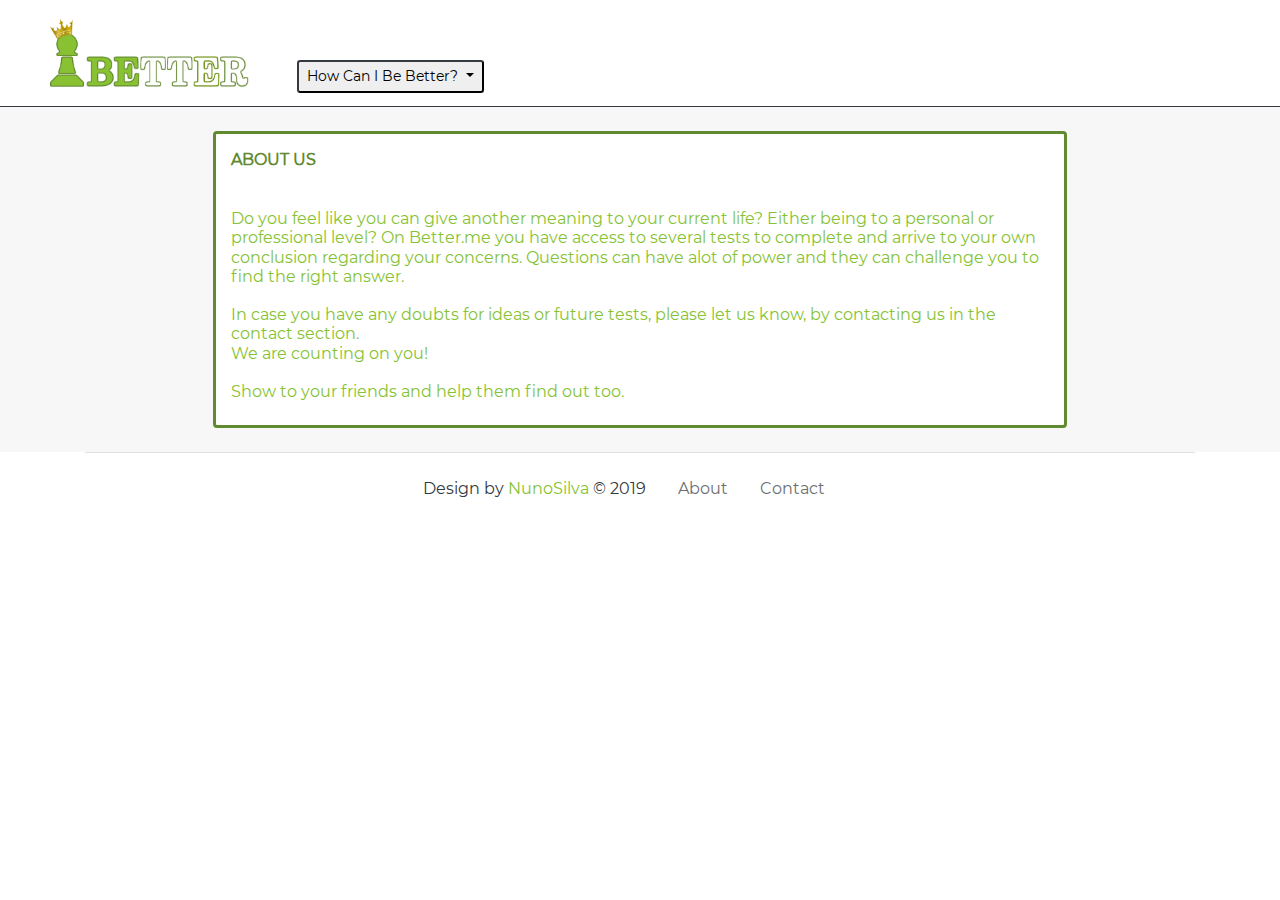
<file: About.html>
<html>
  <head>
    <link
      rel="stylesheet"
      href="https://stackpath.bootstrapcdn.com/bootstrap/4.3.1/css/bootstrap.min.css"
      integrity="sha384-ggOyR0iXCbMQv3Xipma34MD+dH/1fQ784/j6cY/iJTQUOhcWr7x9JvoRxT2MZw1T"
      crossorigin="anonymous"
    />
    <link rel="stylesheet" type="text/css" href="Resources/css/styleabout.css" />
    <link
      rel="stylesheet"
      href="https://cdnjs.cloudflare.com/ajax/libs/font-awesome/5.9.0/css/all.min.css"
    />
    <link
      rel="shortcut icon"
      type="image/jpg"
      href="./Resources/images/favicon.png"
    />
    <meta name="viewport" content="width=device-width, initial-scale=1.0" />
    <title>Be Better</title>
  </head>

  <body
    class="d-flex flex-column"
    data-spy="scroll"
    data-target=".navbar"
    data-offset="50"
  >
    <nav
      class="navbar sticky-top navbar-expand-lg navbar-light bg-color1 border-bottom border-dark w-100 large"
    >
    <div class="d-flex flex-row justify-content-center align-items-center" >
      <a class="navbar-brand ml-3 " href="https://priceless-bell-82d214.netlify.app/">
        <img
          class="navbar-brand ml-3 logo img-fluid"
          src="./Resources/images/Logo - Better.png"
        />
</a>

<div class="ml-3 dropdown align-baseline " style="margin-top: 10%;" >
  <button class="btn-sm  border-dark dropdown-toggle text-dropdown" type="button" id="dropdownMenu2" data-toggle="dropdown" aria-haspopup="true" aria-expanded="false">
    How Can I Be Better?
  </button>
  <div class="dropdown-menu text-dropdown" aria-labelledby="dropdownMenu2">
    <button class="dropdown-item" onclick="location.href='https://priceless-bell-82d214.netlify.app/successful';" type="button">Find Purpose</button>
    <button class="dropdown-item" onclick="location.href='https://priceless-bell-82d214.netlify.app/solve';" type="button">Solve a Problem</button>
    <button class="dropdown-item" onclick="location.href='https://priceless-bell-82d214.netlify.app/work';" type="button">Enjoy Your Work</button>
  </div>
</div>
</div>
    </nav>

    <section id="About"></section>
    <section class="d-flex justify-content-center py-4 bg-color4">
      <div class=" col-xs-12 col-sm-10 col-md-8 card bg-color2">
        <h5 class="  mt-3 text-color3">
          <b >ABOUT US</b>
        </h5>

        <div class=" my-3 ">
          <h5 class=" text-color2  mt-3  ">
            Do you feel like you can give another meaning to your current life? Either being to a personal or professional level? On Better.me you have access to several tests to complete and arrive to your own conclusion regarding your concerns. Questions can have alot of power and they can challenge you to find the right answer.  <br />
            <br />In case you have any doubts for ideas or future tests, please let us know, by contacting us in the contact section.<br /> We are counting on you!<br /><br /> Show to your friends and help them find out too.
            <br />
          </h5>
        </div>
      </div>
    </section>


    <footer class="container">
        <div class="text-center  text-dark border-top border-grey pt-2">
            <div class="  d-flex flex-row justify-content-center align-items-center " >
                <div class=" text-dark float-left ">
                  Design by
                  <a href="mailto: nacf.silva@gmail.com" class="NunoSilva">NunoSilva</a>
                  &copy; 2019
                </div>
                <nav  class="navbar navbar-expand-lg  text-dark  float-left ">
                <li class="nav-link" ><a class="text-grey" href="https://priceless-bell-82d214.netlify.app/About">About</a></li>
                <li class="nav-link" ><a class="text-grey" href="https://priceless-bell-82d214.netlify.app/Contact">Contact</a></li>
              </nav> 
            </div>
        </div>
      </footer>



    <script
      src="https://code.jquery.com/jquery-3.3.1.slim.min.js"
      integrity="sha384-q8i/X+965DzO0rT7abK41JStQIAqVgRVzpbzo5smXKp4YfRvH+8abtTE1Pi6jizo"
      crossorigin="anonymous"
    ></script>
    <script
      src="https://cdnjs.cloudflare.com/ajax/libs/popper.js/1.14.7/umd/popper.min.js"
      integrity="sha384-UO2eT0CpHqdSJQ6hJty5KVphtPhzWj9WO1clHTMGa3JDZwrnQq4sF86dIHNDz0W1"
      crossorigin="anonymous"
    ></script>
    <script
      src="https://stackpath.bootstrapcdn.com/bootstrap/4.3.1/js/bootstrap.min.js"
      integrity="sha384-JjSmVgyd0p3pXB1rRibZUAYoIIy6OrQ6VrjIEaFf/nJGzIxFDsf4x0xIM+B07jRM"
      crossorigin="anonymous"
    ></script>
  </body>
</html>
</file>
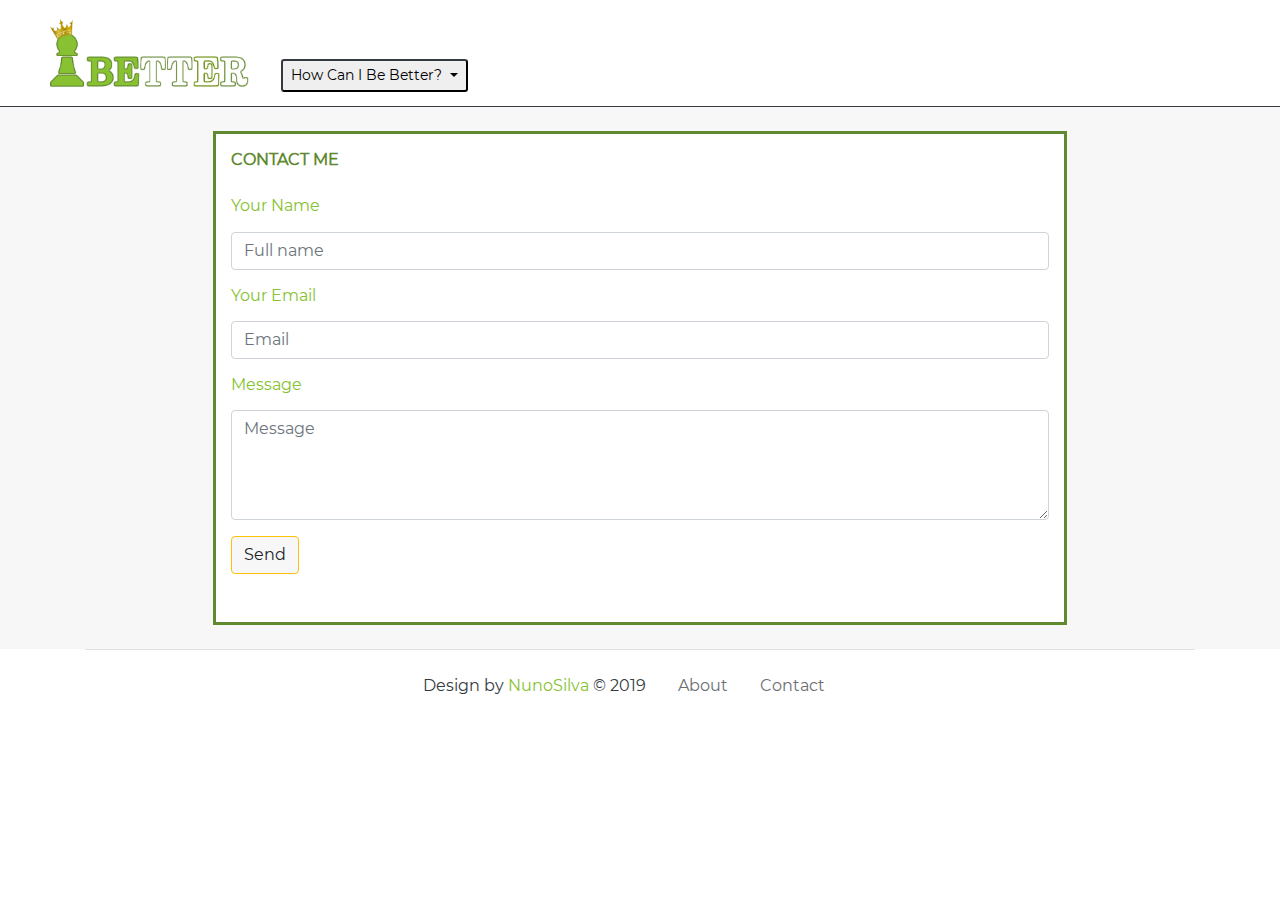
<file: Contact.html>
<html>
  <head>
    <link
      rel="stylesheet"
      href="https://stackpath.bootstrapcdn.com/bootstrap/4.3.1/css/bootstrap.min.css"
      integrity="sha384-ggOyR0iXCbMQv3Xipma34MD+dH/1fQ784/j6cY/iJTQUOhcWr7x9JvoRxT2MZw1T"
      crossorigin="anonymous"
    />
    <link rel="stylesheet" type="text/css" href="Resources/css/stylecontact.css" />
    <link
      rel="stylesheet"
      href="https://cdnjs.cloudflare.com/ajax/libs/font-awesome/5.9.0/css/all.min.css"
    />
    <link
      rel="shortcut icon"
      type="image/jpg"
      href="./Resources/images/favicon.png"
    />
    <meta name="viewport" content="width=device-width, initial-scale=1.0" />
    
    <title>Be Better</title>
  </head>

  <body
    class="d-flex flex-column"
    data-spy="scroll"
    data-target=".navbar"
    data-offset="50"
  >
    <nav
      class="navbar sticky-top navbar-expand-lg navbar-light bg-color1 border-bottom border-dark w-100 large"
    >
    <div class="d-flex flex-row justify-content-center align-items-center " >
      <a class="navbar-brand ml-3 " href="https://priceless-bell-82d214.netlify.app">
        <img
          class="navbar-brand ml-3 logo img-fluid"
          src="./Resources/images/Logo - Better.png"
        />
</a>

<div class="dropdown align-baseline" style="margin-top: 10%;" >
  <button class="btn-sm  border-dark dropdown-toggle text-dropdown" type="button" id="dropdownMenu2" data-toggle="dropdown" aria-haspopup="true" aria-expanded="false">
      How Can I Be Better?
  </button>
  <div class="dropdown-menu text-dropdown" aria-labelledby="dropdownMenu2">
    <button class="dropdown-item" onclick="location.href='https://priceless-bell-82d214.netlify.app/successful';" type="button">Find Purpose</button>
    <button class="dropdown-item" onclick="location.href='https://priceless-bell-82d214.netlify.app/solve';" type="button">Solve a Problem</button>
    <button class="dropdown-item" onclick="location.href='https://priceless-bell-82d214.netlify.app/work';" type="button">Enjoy Your Work</button>
  </div>
</div>
</div>
    </nav>


    <section id="Contact"></section>
    <section class="d-flex justify-content-center py-4  bg-color4">
      <div
        class=" col-xs-12 col-sm-10 col-md-8 col-sm-push-2 col-md-push-3  text-color2 bg-color3"
      >
        <form
          action="//formspree.io/nacf.silva@gmail.com"
          role="form"
          method="POST"
          autocomplete="on"
        >
          <h5 class="mt-3 mb-2 text-color3 "><b>CONTACT ME</b> <br /><br /></h5>
          <div class="form-group">
            <label for="name"><h5>Your Name</h5></label>
            <input
              type="text"
              name="name"
              class="form-control form-input"
              placeholder="Full name"
              requicolor4
            />
          </div>

          <div class="form-group">
            <label for="_replyto"><h5>Your Email</h5></label>
            <input
              type="email"
              name="_replyto"
              class="form-control form-input"
              placeholder="Email"
              requicolor4
            />
          </div>

          <div class="form-group">
            <label for="message"><h5>Message</h5></label>
            <textarea
              id="message"
              name="message"
              class="form-control"
              rows="4"
              width="100%"
              placeholder="Message"
              requicolor4
            ></textarea>
          </div>

          <div class="mb-5">
            <input
              type="submit"
              class="btn btn-warning bg-color4"
              value="Send"
            />
            <input type="hidden" name="_subject" value="New submission!" />
          </div>
        </form>
      </div>
    </section>

    <footer class=" container ">
        <div class="text-center  text-dark border-top border-grey  pt-2">
            <div class="  d-flex flex-row justify-content-center align-items-center " >
                <div class=" text-dark float-left ">Design by
                  <a href="mailto: nacf.silva@gmail.com" class="NunoSilva">NunoSilva</a>
                  &copy; 2019
                </div>
                <nav  class="navbar navbar-expand-lg  text-dark  float-left ">
                <li class="nav-link" ><a class="text-grey" href="https://priceless-bell-82d214.netlify.app/About">About</a></li>
                <li class="nav-link" ><a class="text-grey" href="https://priceless-bell-82d214.netlify.app/Contact">Contact</a></li>
              </nav> 
            </div>
        </div>
      </footer>

    <script
      src="https://code.jquery.com/jquery-3.3.1.slim.min.js"
      integrity="sha384-q8i/X+965DzO0rT7abK41JStQIAqVgRVzpbzo5smXKp4YfRvH+8abtTE1Pi6jizo"
      crossorigin="anonymous"
    ></script>
    <script
      src="https://cdnjs.cloudflare.com/ajax/libs/popper.js/1.14.7/umd/popper.min.js"
      integrity="sha384-UO2eT0CpHqdSJQ6hJty5KVphtPhzWj9WO1clHTMGa3JDZwrnQq4sF86dIHNDz0W1"
      crossorigin="anonymous"
    ></script>
    <script
      src="https://stackpath.bootstrapcdn.com/bootstrap/4.3.1/js/bootstrap.min.js"
      integrity="sha384-JjSmVgyd0p3pXB1rRibZUAYoIIy6OrQ6VrjIEaFf/nJGzIxFDsf4x0xIM+B07jRM"
      crossorigin="anonymous"
    ></script>
  </body>
</html>
</file>
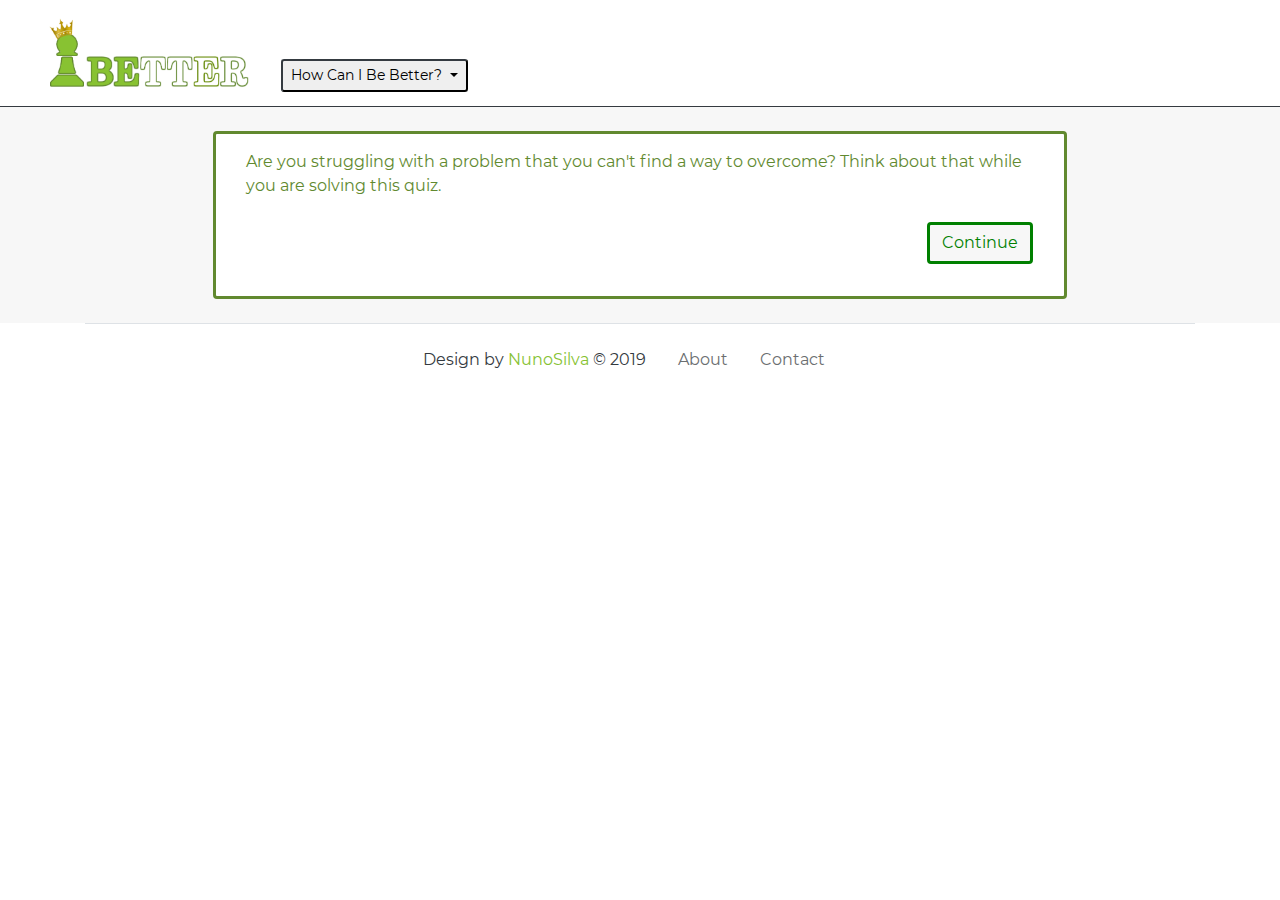
<file: solve.html>
<html>
  <head>
    <link
      rel="stylesheet"
      href="https://stackpath.bootstrapcdn.com/bootstrap/4.3.1/css/bootstrap.min.css"
      integrity="sha384-ggOyR0iXCbMQv3Xipma34MD+dH/1fQ784/j6cY/iJTQUOhcWr7x9JvoRxT2MZw1T"
      crossorigin="anonymous"
    />
    <link rel="stylesheet" href="https://cdnjs.cloudflare.com/ajax/libs/font-awesome/4.7.0/css/font-awesome.min.css">
    <link rel="stylesheet" type="text/css" href="Resources/css/stylesolve.css" />
    <link
      rel="stylesheet"
      href="https://cdnjs.cloudflare.com/ajax/libs/font-awesome/5.9.0/css/all.min.css"
    />
    <link
      rel="shortcut icon"
      type="image/jpg"
      href="./Resources/images/favicon.png"
    />
    <meta name="viewport" content="width=device-width, initial-scale=1.0" />
    <title>Be Better</title>
  </head>

  <body
    class="d-flex flex-column"
    data-spy="scroll"
    data-target=".navbar"
    data-offset="50"
  >
    <nav
      class="navbar sticky-top navbar-expand-lg navbar-light bg-color1 border-bottom border-dark w-100 large"
    >
    <div class="d-flex flex-row justify-content-center align-items-center" >
      <a class="navbar-brand ml-3 " href="https://priceless-bell-82d214.netlify.app">
        <img
          class="navbar-brand ml-3 logo img-fluid"
          src="./Resources/images/Logo - Better.png"
        />
</a>

<div class="dropdown align-baseline" style="margin-top: 10%;" >
  <button class="btn-sm  border-dark dropdown-toggle text-dropdown" type="button" id="dropdownMenu2" data-toggle="dropdown" aria-haspopup="true" aria-expanded="false">
      How Can I Be Better?
  </button>
  <div class="dropdown-menu text-dropdown" aria-labelledby="dropdownMenu2">
    <button class="dropdown-item" onclick="location.href='https://priceless-bell-82d214.netlify.app/successful';" type="button">Find Purpose</button>
    <button class="dropdown-item" onclick="location.href='https://priceless-bell-82d214.netlify.app/solve';" type="button">Solve a Problem</button>
    <button class="dropdown-item" onclick="location.href='https://priceless-bell-82d214.netlify.app/work';" type="button">Enjoy Your Work</button>
  </div>
</div>
</div>
    </nav>


    <section id="Solve"></section>
    <section class="d-flex justify-content-center py-4 bg-color4">
      <div class=" col-xs-12 col-sm-10 col-md-8 card bg-color3">
          <div id="instrution">
              <div  class="mt-3">
                <label class="col-12 " for="name">Are you struggling with a problem that you can't find a way to overcome? Think about that while you are solving this quiz.
                  </label>
              </div>
              <div class="m-3" >
                  <button class="btn btn-success bg-green float-right " id="Continue">Continue</i></button>
                </div>
              </div>

        <div id="hide" class="hidden m-3">
        <div id="question" >
          <h5 class="col-12 " for="name"> 
              Do you feel responsible for what happened?
          </h5>
        </div>
       
        <div class="form-check">
            <input class="form-check-input" type="radio" name="exampleRadios" id="exampleRadios1" value="option1" checked>
            <label class="form-check-label" for="exampleRadios1">
                Yes
            </label>
          </div>
          <div class="form-check">
            <input class="form-check-input" type="radio" name="exampleRadios" id="exampleRadios2" value="option2">
            <label class="form-check-label" for="exampleRadios2">
                No
            </label>
          </div>
            <h5 class="float-right bg-color2 p-2 m-3">1 / 29</h5>
      </div>

      <div id="hide1" class="hidden m-3">
        <div id="why1">
          <h5 class="col-12 " for="name">
            Have you play any part in creating this problem?
          </h5>
        </div>
        <div id="ah1">
            <div class="form-check">
                <input class="form-check-input" type="radio" name="exampleRadios1" id="exampleRadios3" value="option1" checked>
                <label class="form-check-label" for="exampleRadios3">
                    Yes
                </label>
              </div>
              <div class="form-check">
                <input class="form-check-input" type="radio" name="exampleRadios1" id="exampleRadios4" value="option2">
                <label class="form-check-label" for="exampleRadios4">
                    No
                </label>
              </div>
        </div>
        <h5 class="float-right bg-color2 p-2 m-3">2 / 29</h5>
      </div>
      <div id="hide2" class="hidden m-3">
        <div id="why2">
            <h5 class="col-12 " for="name">
                Do you think you are having any behavior that it's turning things worse?
                </h5>
        </div>
        <div id="ah2">
            <div class="form-check">
                <input class="form-check-input" type="radio" name="exampleRadios2" id="exampleRadios5" value="option1" checked>
                <label class="form-check-label" for="exampleRadios5">
                    Yes
                </label>
              </div>
              <div class="form-check">
                <input class="form-check-input" type="radio" name="exampleRadios2" id="exampleRadios6" value="option2">
                <label class="form-check-label" for="exampleRadios6">
                    No
                </label>
              </div>
        </div>
        <h5 class="float-right bg-color2 p-2 m-3">3 / 29</h5>
      </div>
        <div id="hide3" class="hidden m-3">
        <div id="why3">
            <h5 class="col-12 " for="name">
                Does a part of you want to hold onto the problem, maybe because it feels familiar or because there’s some pay off in keeping things as they are? 
                </h5>
        </div>
        <div id="ah3">
            <div class="form-check">
                <input class="form-check-input" type="radio" name="exampleRadios3" id="exampleRadios7" value="option1" checked>
                <label class="form-check-label" for="exampleRadios7">
                    Yes
                </label>
              </div>
              <div class="form-check">
                <input class="form-check-input" type="radio" name="exampleRadios3" id="exampleRadios8" value="option2">
                <label class="form-check-label" for="exampleRadios8">
                    No
                </label>
              </div>
        </div>
        <h5 class="float-right bg-color2 p-2 m-3">4 / 29</h5>
      </div>
        <div id="hide4" class="hidden m-3">
        <div id="why4">
            <h5 class="col-12 " for="name">
                Are you waiting for someone else to step in and fix things for you?
                </h5>
        </div>
        <div id="ah4">
            <div class="form-check">
                <input class="form-check-input" type="radio" name="exampleRadios4" id="exampleRadios9" value="option1" checked>
                <label class="form-check-label" for="exampleRadios9">
                    Yes
                </label>
              </div>
              <div class="form-check">
                <input class="form-check-input" type="radio" name="exampleRadios4" id="exampleRadios10" value="option2">
                <label class="form-check-label" for="exampleRadios10">
                    No
                </label>
              </div>
        </div>
        <h5 class="float-right bg-color2 p-2 m-3">5 / 29</h5>
      </div>
        <div id="hide5" class="hidden m-3">
        <div id="why5">
            <h5 class="col-12 " for="name">
                Are you blaming someone else in a way that limits your actions?
                </h5>
        </div>
        <div id="ah5">
            <div class="form-check">
                <input class="form-check-input" type="radio" name="exampleRadios5" id="exampleRadios11" value="option1" checked>
                <label class="form-check-label" for="exampleRadios11">
                    Yes
                </label>
              </div>
              <div class="form-check">
                <input class="form-check-input" type="radio" name="exampleRadios5" id="exampleRadios12" value="option2">
                <label class="form-check-label" for="exampleRadios12">
                    No
                </label>
              </div>
        </div>
        <h5 class="float-right bg-color2 p-2 m-3">6 / 29</h5>
      </div>
        <div id="hide6" class="hidden m-3">
        <div id="why6">
            <h5 class="col-12 " for="name">
                Was this the worst thing that ever happened to you?
                </h5>
        </div>
        <div id="ah6">
            <div class="form-check">
                <input class="form-check-input" type="radio" name="exampleRadios6" id="exampleRadios13" value="option1" checked>
                <label class="form-check-label" for="exampleRadios13">
                    Yes
                </label>
              </div>
              <div class="form-check">
                <input class="form-check-input" type="radio" name="exampleRadios6" id="exampleRadios14" value="option2">
                <label class="form-check-label" for="exampleRadios14">
                    No
                </label>
              </div>
        </div>
        <h5 class="float-right bg-color2 p-2 m-3">7 / 29</h5>
      </div>
        <div id="hide7" class="hidden m-3">
        <div id="why7">
            <h5 class="col-12 " for="name">
                On a scale of one to ten—ten being the biggest hardship you’ve ever faced in your life—where does this problem fall?
                </h5>
        </div>
        <div id="ah7">
                <select class="form-control col-3" id="exampleFormControlSelect1">
                  <option>1</option>
                  <option>2</option>
                  <option>3</option>
                  <option>4</option>
                  <option>5</option>
                  <option>6</option>
                  <option>7</option>
                  <option>8</option>
                  <option>9</option>
                  <option>10</option>
                </select>
        </div>
        <h5 class="float-right bg-color2 p-2 m-3">8 / 29</h5>
      </div>
        <div id="hide8" class="hidden m-3">
        <div id="why8">
            <h5 class="col-12 " for="name">
                Will this issue be relevant to you in one year? One month? One week? 
                </h5>
        </div>
        <div id="ah8">
            <div class="form-check">
                <input class="form-check-input" type="radio" name="exampleRadios7" id="exampleRadios15" value="option1" checked>
                <label class="form-check-label" for="exampleRadios15">
                    Yes, in one year
                </label>
              </div>
              <div class="form-check">
                <input class="form-check-input" type="radio" name="exampleRadios7" id="exampleRadios16" value="option2">
                <label class="form-check-label" for="exampleRadios16">
                    No, in one year
                </label>
              </div>
              <div class="form-check">
                  <input class="form-check-input" type="radio" name="exampleRadios8" id="exampleRadios17" value="option1" checked>
                  <label class="form-check-label" for="exampleRadios17">
                      Yes, in one month
                  </label>
                </div>
                <div class="form-check">
                  <input class="form-check-input" type="radio" name="exampleRadios8" id="exampleRadios18" value="option2">
                  <label class="form-check-label" for="exampleRadios18">
                      No, in one month
                  </label>
                </div>
                <div class="form-check">
                    <input class="form-check-input" type="radio" name="exampleRadios9" id="exampleRadios19" value="option1" checked>
                    <label class="form-check-label" for="exampleRadios19">
                        Yes, in one week
                    </label>
                  </div>
                  <div class="form-check">
                    <input class="form-check-input" type="radio" name="exampleRadios9" id="exampleRadios20" value="option2">
                    <label class="form-check-label" for="exampleRadios20">
                        No, in one week
                    </label>
                  </div>
        </div>
        <h5 class="float-right bg-color2 p-2 m-3">9 / 29</h5>
      </div>
        <div id="hide9" class="hidden m-3">
        <div id="why9">
            <h5 class="col-12 " for="name">
                Think about the major areas of your life—work, family, and hobbies, for example. How many areas does this one problem impacts?
            </h5>
        </div>
        <div id="ah9">
            <input  class="form-control" id="exampleFormControlInput1" >
      </div>
      <h5 class="float-right bg-color2 p-2 m-3">10 / 29</h5>
      </div>
        <div id="hide10" class="hidden m-3">
        <div id="why10">
            <h5 class="col-12 " for="name">
                How much of your stress comes from the problem itself, and how much of it has to do with how (and how often) you’re thinking about it?

                </h5>
        </div>
        <div id="ah10">
            <input  class="form-control" id="exampleFormControlInput2" >
        </div>
        <h5 class="float-right bg-color2 p-2 m-3">11 / 29</h5>
      </div>
        <div id="hide11" class="hidden m-3">
        <div id="why11">
            <h5 class="col-12 " for="name">
                If the worst that could possibly happen happened, could you get through it, and maybe even benefit in some way?
                </h5>
        </div>
        <div id="ah11">
            <input  class="form-control" id="exampleFormControlInput3" >
        </div>
        <h5 class="float-right bg-color2 p-2 m-3">12 / 29</h5>
      </div>
        <div id="hide12" class="hidden m-3">
        <div id="why12">
            <h5 class="col-12 " for="name">
                Are you struggling to control your emotions about this problem?
                </h5>
        </div>
        <div id="ah12">
            <div class="form-check">
                <input class="form-check-input" type="radio" name="exampleRadios10" id="exampleRadios21" value="option1" checked>
                <label class="form-check-label" for="exampleRadios1">
                    Yes
                </label>
              </div>
              <div class="form-check">
                <input class="form-check-input" type="radio" name="exampleRadios10" id="exampleRadios22" value="option2">
                <label class="form-check-label" for="exampleRadios2">
                    No
                </label>
              </div>

        </div>
        <h5 class="float-right bg-color2 p-2 m-3">13 / 29</h5>
      </div>
        <div id="hide13" class="hidden m-3">
        <div id="why13">
            <h5 class="col-12 " for="name">
                If you’re getting caught up in “what if” scenarios, can you remember other times when you imagined all the horrible things that could happened and none of them did?
                </h5>
        </div>
        <div id="ah13">
            <div class="form-check">
                <input class="form-check-input" type="radio" name="exampleRadios11" id="exampleRadios23" value="option1" checked>
                <label class="form-check-label" for="exampleRadios1">
                    Yes
                </label>
              </div>
              <div class="form-check">
                <input class="form-check-input" type="radio" name="exampleRadios11" id="exampleRadios24" value="option2">
                <label class="form-check-label" for="exampleRadios2">
                    No
                </label>
              </div>
        </div>
        <h5 class="float-right bg-color2 p-2 m-3">14 / 29</h5>
      </div>
        <div id="hide14" class="hidden m-3">
        <div id="why14">
            <h5 class="col-12 " for="name">
                If you’re feeling overwhelmed, can you break the problem into smaller, more manageable parts?

                </h5>
        </div>
        <div id="ah14">
            <div class="form-check">
                <input class="form-check-input" type="radio" name="exampleRadios12" id="exampleRadios25" value="option1" checked>
                <label class="form-check-label" for="exampleRadios1">
                    Yes
                </label>
              </div>
              <div class="form-check">
                <input class="form-check-input" type="radio" name="exampleRadios12" id="exampleRadios26" value="option2">
                <label class="form-check-label" for="exampleRadios2">
                    No
                </label>
              </div>
        </div>
        <h5 class="float-right bg-color2 p-2 m-3">15 / 29</h5>
      </div>
        <div id="hide15" class="hidden m-3">
        <div id="why15">
            <h5 class="col-12 " for="name">
                If you’re feeling defeated, can you see this as a test of your strength and impress yourself by rising to the occasion?
                </h5>
        </div>
        <div id="ah15">
            <div class="form-check">
                <input class="form-check-input" type="radio" name="exampleRadios13" id="exampleRadios27" value="option1" checked>
                <label class="form-check-label" for="exampleRadios1">
                    Yes
                </label>
              </div>
              <div class="form-check">
                <input class="form-check-input" type="radio" name="exampleRadios13" id="exampleRadios28" value="option2">
                <label class="form-check-label" for="exampleRadios2">
                    No
                </label>
              </div>
        </div>
        <h5 class="float-right bg-color2 p-2 m-3">16 / 29</h5>
      </div>
        <div id="hide16" class="hidden m-3">
        <div id="why16">
            <h5 class="col-12 " for="name">
                If you’re feeling guilty, can you express your remorse and begin forgiving yourself—and if not, what would it take to do that? 
                </h5>
        </div>
        <div id="ah16">
            <input  class="form-control" id="exampleFormControlInput4" >
        </div>
        <h5 class="float-right bg-color2 p-2 m-3">17 / 29</h5>
      </div>
        <div id="hide17" class="hidden m-3">
        <div id="why17">
            <h5 class="col-12 " for="name">
                Can you make some time for deep breathing, meditation, or yoga to create some mental stillness? 
                </h5>
        </div>
        <div id="ah17">
            <div class="form-check">
                <input class="form-check-input" type="radio" name="exampleRadios14" id="exampleRadios29" value="option1" checked>
                <label class="form-check-label" for="exampleRadios1">
                    Yes
                </label>
              </div>
              <div class="form-check">
                <input class="form-check-input" type="radio" name="exampleRadios14" id="exampleRadios30" value="option2">
                <label class="form-check-label" for="exampleRadios2">
                    No
                </label>
              </div>
        </div>
        <h5 class="float-right bg-color2 p-2 m-3">18 / 29</h5>
      </div>
        <div id="hide18" class="hidden m-3">
        <div id="why18">
            <h5 class="col-12 " for="name">
                Do you feel that you can surpass this problem?
                </h5>
        </div>
        <div id="ah18">
            <div class="form-check">
                <input class="form-check-input" type="radio" name="exampleRadios15" id="exampleRadios31" value="option1" checked>
                <label class="form-check-label" for="exampleRadios1">
                    Yes
                </label>
              </div>
              <div class="form-check">
                <input class="form-check-input" type="radio" name="exampleRadios15" id="exampleRadios32" value="option2">
                <label class="form-check-label" for="exampleRadios2">
                    No
                </label>
              </div>
        </div>
        <h5 class="float-right bg-color2 p-2 m-3">19 / 29</h5>
      </div>
        <div id="hide19" class="hidden m-3">
        <div id="why19">
            <h5 class="col-12 " for="name">
                Have you successfully addressed similar solve in the past?

                </h5>
        </div>
        <div id="ah19">
            <div class="form-check">
                <input class="form-check-input" type="radio" name="exampleRadios16" id="exampleRadios33" value="option1" checked>
                <label class="form-check-label" for="exampleRadios1">
                    Yes
                </label>
              </div>
              <div class="form-check">
                <input class="form-check-input" type="radio" name="exampleRadios16" id="exampleRadios34" value="option2">
                <label class="form-check-label" for="exampleRadios2">
                    No
                </label>
              </div>
        </div>
        <h5 class="float-right bg-color2 p-2 m-3">20 / 29</h5>
      </div>
        <div id="hide20" class="hidden m-3">
        <div id="why20">
            <h5 class="col-12 " for="name">
                Have other people overcome similar challenges, can you learn anything about what they did? 

            </h5>
        </div>
        <div id="ah20">
            <div class="form-check">
                <input class="form-check-input" type="radio" name="exampleRadios17" id="exampleRadios35" value="option1" checked>
                <label class="form-check-label" for="exampleRadios1">
                    Yes
                </label>
              </div>
              <div class="form-check">
                <input class="form-check-input" type="radio" name="exampleRadios17" id="exampleRadios36" value="option2">
                <label class="form-check-label" for="exampleRadios2">
                    No
                </label>
              </div>
        </div>
        <h5 class="float-right bg-color2 p-2 m-3">21 / 29</h5>
      </div>
        <div id="hide21" class="hidden m-3">
        <div id="why21">
            <h5 class="col-12 " for="name">
                If a friend comes to you with this problem, would you reassure that person that he or she could get past this, and how would you envision that happening?
            </h5>
        </div>
        <div id="ah21">
            <input  class="form-control" id="exampleFormControlInput5" >
        </div>
        <h5 class="float-right bg-color2 p-2 m-3">22 / 29</h5>
      </div>
        <div id="hide22" class="hidden m-3">
        <div id="why22">
            <h5 class="col-12 " for="name">
                Could you do this if you had help? Who can you ask for help? 
                </h5>
        </div>
        <div id="ah22">
           <input  class="form-control" id="exampleFormControlInput6" >
        </div>
        <h5 class="float-right bg-color2 p-2 m-3">23 / 29</h5>
      </div>
        <div id="hide23" class="hidden m-3">
        <div id="why23">
            <h5 class="col-12 " for="name">
                Can you visualize yourself getting through this (realistically, not through magical thinking)? If you can visualize it, you can do it!
                </h5>
        </div>
        <div id="ah23">
            <div class="form-check">
                <input class="form-check-input" type="radio" name="exampleRadios18" id="exampleRadios37" value="option1" checked>
                <label class="form-check-label" for="exampleRadios1">
                    Yes
                </label>
              </div>
              <div class="form-check">
                <input class="form-check-input" type="radio" name="exampleRadios18" id="exampleRadios38" value="option2">
                <label class="form-check-label" for="exampleRadios2">
                    No
                </label>
              </div>
        </div>
        <h5 class="float-right bg-color2 p-2 m-3">24 / 29</h5>
      </div>
        <div id="hide24" class="hidden m-3">
        <div id="why24">
            <h5 class="col-12 " for="name">
                If you accepted your fear and acted in spite of it, what would that entail?
                </h5>
        </div>
        <div id="ah24">
            <input  class="form-control" id="exampleFormControlInput7" >
        </div>
        <h5 class="float-right bg-color2 p-2 m-3">25 / 29</h5>
      </div>
        <div id="hide25" class="hidden m-3">
        <div id="why25">
            <h5 class="col-12 " for="name">
                When you create stillness and listen to your gut instinct, what do you learn?  
                </h5>
        </div>
        <div id="ah25">
            <input  class="form-control" id="exampleFormControlInput8" >
        </div>
        <h5 class="float-right bg-color2 p-2 m-3">26 / 29</h5>
      </div>
        <div id="hide26" class="hidden m-3">
        <div id="why26">
            <h5 class="col-12 " for="name">
                What are your three strongest coping skills (creativity, strength, and resourcefulness, for example), and how can use them in this situation?
                </h5>
        </div>
        <div id="ah26">
            <input  class="form-control" id="exampleFormControlInput9" >
        </div>
        <h5 class="float-right bg-color2 p-2 m-3">27 / 29</h5>
      </div>
        <div id="hide27" class="hidden m-3">
        <div id="why27">
            <h5 class="col-12 " for="name">
                If other people have given you advice, what part of it resonates with you and why?  
                </h5>
        </div>
        <div id="ah27">
            <input  class="form-control" id="exampleFormControlInput10" >
        </div>
        <h5 class="float-right bg-color2 p-2 m-3">28 / 29</h5>
      </div>
        <div id="hide28" class="hidden m-3">
        <div id="why28">
            <h5 class="col-12 " for="name">
                If you stopped making excuses and started taking action, what’s the first thing you would do? 
                </h5>
        </div>
        <div id="ah28">
            <input  class="form-control" id="exampleFormControlInput11" >
        </div>
        <h5 class="float-right bg-color2 p-2 m-3">29 / 29</h5>
      </div>
       
      <div class="m-3">
        <button class="btn btn-success bg-green float-right hidden" id="submit"><i class="fas fa-arrow-circle-right fa-lg"></i></button>
        <button class="btn btn-danger bg-red float-right mr-2 hidden" id="clear"  ><i class="fas fa-trash-alt"></i></button>
      </div>
      </div>
    </section>


    <footer class=" container">
        <div class="text-center   text-dark border-top border-grey mb-1 pt-2">
            <div class="  d-flex flex-row justify-content-center align-items-center " >
                <div class=" text-dark float-left ">
                  Design by
                  <a href="mailto: nacf.silva@gmail.com" class="NunoSilva">NunoSilva</a>
                  &copy; 2019
                </div>
                <nav  class="navbar navbar-expand-lg  text-dark  float-left ">
                <li class="nav-link" ><a class="text-grey" href="https://priceless-bell-82d214.netlify.app/About">About</a></li>
                <li class="nav-link" ><a class="text-grey" href="https://priceless-bell-82d214.netlify.app/Contact">Contact</a></li>
              </nav> 
            </div>
        </div>
      </footer>


      <script src="Resources/javascripts/control-solve.js"></script>
    <script
      src="https://code.jquery.com/jquery-3.3.1.slim.min.js"
      integrity="sha384-q8i/X+965DzO0rT7abK41JStQIAqVgRVzpbzo5smXKp4YfRvH+8abtTE1Pi6jizo"
      crossorigin="anonymous"
    ></script>
    <script
      src="https://cdnjs.cloudflare.com/ajax/libs/popper.js/1.14.7/umd/popper.min.js"
      integrity="sha384-UO2eT0CpHqdSJQ6hJty5KVphtPhzWj9WO1clHTMGa3JDZwrnQq4sF86dIHNDz0W1"
      crossorigin="anonymous"
    ></script>
    <script
      src="https://stackpath.bootstrapcdn.com/bootstrap/4.3.1/js/bootstrap.min.js"
      integrity="sha384-JjSmVgyd0p3pXB1rRibZUAYoIIy6OrQ6VrjIEaFf/nJGzIxFDsf4x0xIM+B07jRM"
      crossorigin="anonymous"
    ></script>
  </body>
</html>
</file>
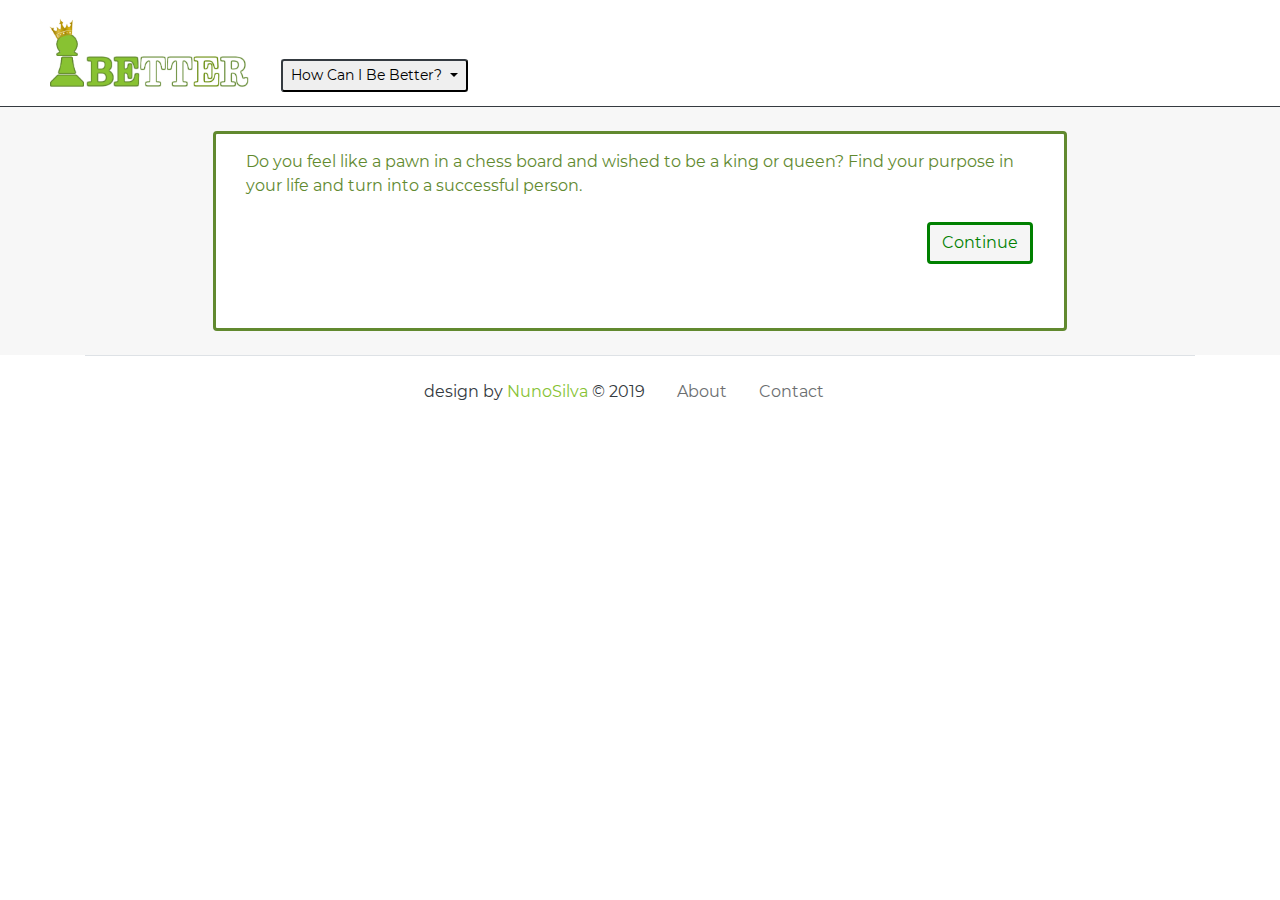
<file: successful.html>
<html>
  <head>
    <link
      rel="stylesheet"
      href="https://stackpath.bootstrapcdn.com/bootstrap/4.3.1/css/bootstrap.min.css"
      integrity="sha384-ggOyR0iXCbMQv3Xipma34MD+dH/1fQ784/j6cY/iJTQUOhcWr7x9JvoRxT2MZw1T"
      crossorigin="anonymous"
    />
    <link rel="stylesheet" type="text/css" href="Resources/css/stylesuccessful.css" />
    <link
      rel="stylesheet"
      href="https://cdnjs.cloudflare.com/ajax/libs/font-awesome/5.9.0/css/all.min.css"
    />
    <link
      rel="shortcut icon"
      type="image/jpg"
      href="./Resources/images/favicon.png"
    />
    <meta name="viewport" content="width=device-width, initial-scale=1.0" />
    <title>Be Better</title>
  </head>

  <body
    class="d-flex flex-column"
    data-spy="scroll"
    data-target=".navbar"
    data-offset="50"
  >
    <nav
      class="navbar sticky-top navbar-expand-lg navbar-light bg-color1 border-bottom border-dark w-100 large"
    >
    <div class="d-flex flex-row justify-content-center align-items-center " >
      <a class="navbar-brand ml-3 " href="https://priceless-bell-82d214.netlify.app">
        <img
          class="navbar-brand ml-3 logo img-fluid"
          src="./Resources/images/Logo - Better.png"
        />
</a>

<div class="dropdown align-baseline " style="margin-top: 10%;" >
  <button class="btn-sm btn-block border-dark dropdown-toggle text-dropdown" type="button" id="dropdownMenu2" data-toggle="dropdown" aria-haspopup="true" aria-expanded="false">
  How Can I Be Better?
</button>
  <div class="dropdown-menu text-dropdown" aria-labelledby="dropdownMenu2">
    <button class="dropdown-item" onclick="location.href='https://priceless-bell-82d214.netlify.app/Successful';" type="button">Find Purpose</button>
    <button class="dropdown-item" onclick="location.href='https://priceless-bell-82d214.netlify.app/solve';" type="button">Solve a Problem</button>
    <button class="dropdown-item" onclick="location.href='https://priceless-bell-82d214.netlify.app/Work';" type="button">Enjoy Your Work</button>
  </div>
</div>
</div>
    </nav>



    <section id="Purpose" class="d-flex justify-content-center py-4 bg-color4 ">
      <div class=" col-xs-12 col-sm-10 col-md-8 card bg-color3">
          <div id="instrution">
            <div  class="mt-3">
              <label class="col-12 " for="name"
                >Do you feel like a pawn in a chess board and wished to be a king or queen? Find your purpose in your life and turn into a successful person.</label
              >
            </div>
            <div class="m-3" >
                <button class="btn btn-success bg-green float-right " id="Continue">Continue</i></button>
              </div>
            </div>
        <div id="question" class="mt-3 hidden">
          <label class="col-12 " for="name"
            >What's your purpose in life? </label
          >
        </div>
        <div id="input-response" class="hidden">
          <p class=" col-12 col-md-4 text-color2 float-left ">
            My purpose in life is <span id="outputName">____</span>.
          </p><input class="col-12 col-md-8 float-left" id="name" type="text" />
        </div>
        <div id="why1"></div>
        <div id="ah1"></div>
        <div id="why2"></div>
        <div id="ah2"></div>
        <div id="why3"></div>
        <div id="ah3"></div>
        <div id="why4"></div>
        <div id="ah4"></div>
        <div id="why5"></div>
        <div id="ah5"></div>
        <div id="why6"></div>
        <div id="ah6"></div>
        <div id="why7"></div>
        <div id="ah7"></div>
        <div id="final" class="m-3"></div>
        <div class="m-3" >
          <button class="btn btn-success bg-green float-right hidden" id="submit"><i class="fas fa-arrow-circle-right fa-lg"></i></button>
          <button class="btn btn-danger bg-red float-right mr-2 hidden" id="clear"  ><i class="fas fa-trash-alt"></i></button>
        </div>
      </div>
    </section>



    <footer class=" container ">
        <div class="text-center  text-dark border-top border-grey pt-2">
            <div class="  d-flex flex-row justify-content-center align-items-center " >
                <div class=" text-dark float-left ">
                  design by
                  <a href="mailto: nacf.silva@gmail.com" class="NunoSilva">NunoSilva</a>
                  &copy; 2019
                </div>
                <nav  class="navbar navbar-expand-lg  text-dark  float-left ">
                <li class="nav-link" ><a class="text-grey" href="https://priceless-bell-82d214.netlify.app/About">About</a></li>
                <li class="nav-link" ><a class="text-grey" href="https://priceless-bell-82d214.netlify.app/Contact">Contact</a></li>
              </nav> 
            </div>
        </div>
    </footer>




    <script src="Resources/javascripts/control.js"></script>
    <script
      src="https://code.jquery.com/jquery-3.3.1.slim.min.js"
      integrity="sha384-q8i/X+965DzO0rT7abK41JStQIAqVgRVzpbzo5smXKp4YfRvH+8abtTE1Pi6jizo"
      crossorigin="anonymous"
    ></script>
    <script
      src="https://cdnjs.cloudflare.com/ajax/libs/popper.js/1.14.7/umd/popper.min.js"
      integrity="sha384-UO2eT0CpHqdSJQ6hJty5KVphtPhzWj9WO1clHTMGa3JDZwrnQq4sF86dIHNDz0W1"
      crossorigin="anonymous"
    ></script>
    <script
      src="https://stackpath.bootstrapcdn.com/bootstrap/4.3.1/js/bootstrap.min.js"
      integrity="sha384-JjSmVgyd0p3pXB1rRibZUAYoIIy6OrQ6VrjIEaFf/nJGzIxFDsf4x0xIM+B07jRM"
      crossorigin="anonymous"
    ></script>
  </body>
</html>
</file>
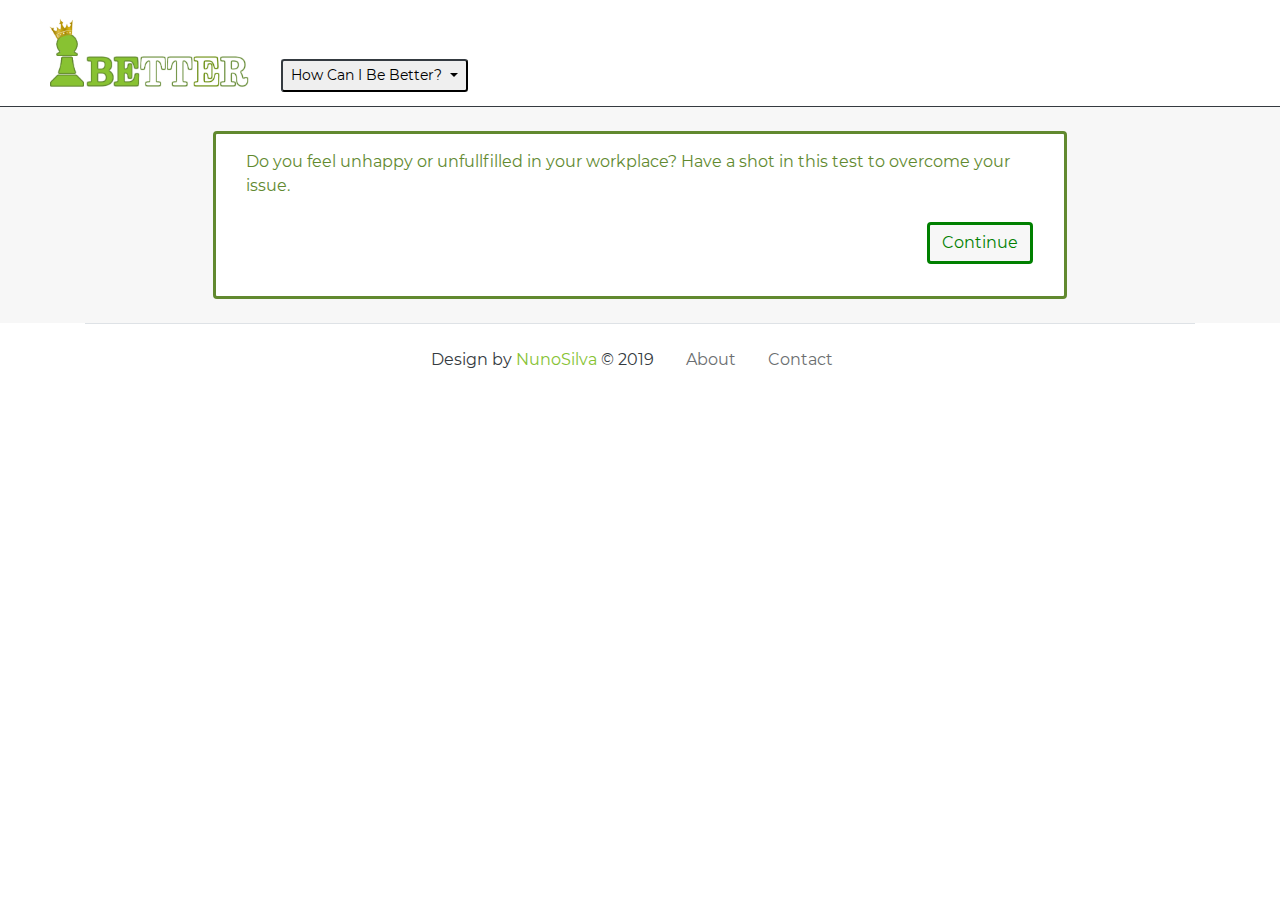
<file: work.html>
<html>
  <head>
    <link
      rel="stylesheet"
      href="https://stackpath.bootstrapcdn.com/bootstrap/4.3.1/css/bootstrap.min.css"
      integrity="sha384-ggOyR0iXCbMQv3Xipma34MD+dH/1fQ784/j6cY/iJTQUOhcWr7x9JvoRxT2MZw1T"
      crossorigin="anonymous"
    />
    <link rel="stylesheet" type="text/css" href="Resources/css/stylework.css" />
    <link
      rel="stylesheet"
      href="https://cdnjs.cloudflare.com/ajax/libs/font-awesome/5.9.0/css/all.min.css"
    />
    <link
      rel="shortcut icon"
      type="image/jpg"
      href="./Resources/images/favicon.png"
    />
    <meta name="viewport" content="width=device-width, initial-scale=1.0" />
    <title>Be Better</title>
  </head>

  <body
    class="d-flex flex-column"
    data-spy="scroll"
    data-target=".navbar"
    data-offset="50"
  >
    <nav
      class="navbar sticky-top navbar-expand-lg navbar-light bg-color1 border-bottom border-dark w-100 large"
    >
    <div class="d-flex flex-row justify-content-center align-items-center" >
      <a class="navbar-brand ml-3 " href="https://priceless-bell-82d214.netlify.app/" >
        <img
          class="navbar-brand ml-3 logo img-fluid "
          src="./Resources/images/Logo - Better.png"
        />
</a>

<div class=" dropdown align-baseline " style="margin-top: 10%;" >
  <button class="btn-sm  border-dark dropdown-toggle text-dropdown" type="button" id="dropdownMenu2" data-toggle="dropdown" aria-haspopup="true" aria-expanded="false">
    How Can I Be Better?
  </button>
  <div class="dropdown-menu text-dropdown" aria-labelledby="dropdownMenu2">
    <button class="dropdown-item" onclick="location.href='https://priceless-bell-82d214.netlify.app/Successful';" type="button">Find Purpose</button>
    <button class="dropdown-item" onclick="location.href='https://priceless-bell-82d214.netlify.app/solve';" type="button">Solve a Problem</button>
    <button class="dropdown-item" onclick="location.href='https://priceless-bell-82d214.netlify.app/Work';" type="button">Enjoy Your Work</button>
  </div>
</div>
</div>
    </nav>


    <section id="Solve"></section>
    <section class="d-flex justify-content-center py-4 bg-color4">
      <div class=" col-xs-12 col-sm-10 col-md-8 card bg-color3">
          <div id="instrution">
              <div  class="mt-3">
                <label class="col-12 " for="name"
                  >Do you feel unhappy or unfullfilled in your workplace? Have a shot in this test to overcome your issue.</label
                >
              </div>
              <div class="m-3" >
                  <button class="btn btn-success bg-green float-right " id="Continue">Continue</i></button>
                </div>
              </div>

        <div id="hide" class=" m-3 hidden">
        <div id="question">
          <h5 class="col-12 " for="name"> 
              Are you satisfied with your current job? 
          </h5>
        </div>
       
        <div class="form-check">
            <input class="form-check-input" type="radio" name="exampleRadios" id="exampleRadios1" value="option1" checked>
            <label class="form-check-label" for="exampleRadios1">
                Yes
            </label>
          </div>
          <div class="form-check">
            <input class="form-check-input" type="radio" name="exampleRadios" id="exampleRadios2" value="option2">
            <label class="form-check-label" for="exampleRadios2">
                No
            </label>
          </div>
            <h5 class="float-right bg-color2 p-2 m-3">1 / 23</h5>
      </div>

      <div id="hide1" class="hidden m-3">
        <div id="why1">
          <h5 class="col-12 " for="name">
              Do you feel valued?
          </h5>
        </div>
        <div id="ah1">
            <div class="form-check">
                <input class="form-check-input" type="radio" name="exampleRadios1" id="exampleRadios3" value="option1" checked>
                <label class="form-check-label" for="exampleRadios3">
                    Yes
                </label>
              </div>
              <div class="form-check">
                <input class="form-check-input" type="radio" name="exampleRadios1" id="exampleRadios4" value="option2">
                <label class="form-check-label" for="exampleRadios4">
                    No
                </label>
              </div>
        </div>
        <h5 class="float-right bg-color2 p-2 m-3">2 / 23</h5>
      </div>
      <div id="hide2" class="hidden m-3">
        <div id="why2">
            <h5 class="col-12 " for="name">
                Can you trust your superiors and your colleagues? 
                </h5>
        </div>
        <div id="ah2">
            <div class="form-check">
                <input class="form-check-input" type="radio" name="exampleRadios2" id="exampleRadios5" value="option1" checked>
                <label class="form-check-label" for="exampleRadios5">
                    Yes
                </label>
              </div>
              <div class="form-check">
                <input class="form-check-input" type="radio" name="exampleRadios2" id="exampleRadios6" value="option2">
                <label class="form-check-label" for="exampleRadios6">
                    No
                </label>
              </div>
        </div>
        <h5 class="float-right bg-color2 p-2 m-3">3 / 23</h5>
      </div>
        <div id="hide3" class="hidden m-3">
        <div id="why3">
            <h5 class="col-12 " for="name">
                Are you willing about sharing your ideas with them?
                </h5>
        </div>
        <div id="ah3">
            <div class="form-check">
                <input class="form-check-input" type="radio" name="exampleRadios3" id="exampleRadios7" value="option1" checked>
                <label class="form-check-label" for="exampleRadios7">
                    Yes
                </label>
              </div>
              <div class="form-check">
                <input class="form-check-input" type="radio" name="exampleRadios3" id="exampleRadios8" value="option2">
                <label class="form-check-label" for="exampleRadios8">
                    No
                </label>
              </div>
        </div>
        <h5 class="float-right bg-color2 p-2 m-3">4 / 23</h5>
      </div>
        <div id="hide4" class="hidden m-3">
        <div id="why4">
            <h5 class="col-12 " for="name">
                Are you inspired by your leaders?
                </h5>
        </div>
        <div id="ah4">
            <div class="form-check">
                <input class="form-check-input" type="radio" name="exampleRadios4" id="exampleRadios9" value="option1" checked>
                <label class="form-check-label" for="exampleRadios9">
                    Yes
                </label>
              </div>
              <div class="form-check">
                <input class="form-check-input" type="radio" name="exampleRadios4" id="exampleRadios10" value="option2">
                <label class="form-check-label" for="exampleRadios10">
                    No
                </label>
              </div>
        </div>
        <h5 class="float-right bg-color2 p-2 m-3">5 / 23</h5>
      </div>
        <div id="hide5" class="hidden m-3">
        <div id="why5">
            <h5 class="col-12 " for="name">
                Do you believe you are the best at what you do? 
                </h5>
        </div>
        <div id="ah5">
            <div class="form-check">
                <input class="form-check-input" type="radio" name="exampleRadios5" id="exampleRadios11" value="option1" checked>
                <label class="form-check-label" for="exampleRadios11">
                    Yes
                </label>
              </div>
              <div class="form-check">
                <input class="form-check-input" type="radio" name="exampleRadios5" id="exampleRadios12" value="option2">
                <label class="form-check-label" for="exampleRadios12">
                    No
                </label>
              </div>
        </div>
        <h5 class="float-right bg-color2 p-2 m-3">6 / 23</h5>
      </div>
        <div id="hide6" class="hidden m-3">
        <div id="why6">
            <h5 class="col-12 " for="name">
                If you weren't in this job, in which one you would love to be at? 
                </h5>
        </div>
        <div id="ah6">
            <input  class="form-control" id="exampleFormControlInput" >
        </div>
        <h5 class="float-right bg-color2 p-2 m-3">7 / 23</h5>
      </div>
        <div id="hide7" class="hidden m-3">
        <div id="why7">
            <h5 class="col-12 " for="name">
                Do you believe that you deserve to have a job you love and get paid well? 
                </h5>
        </div>
        <div id="ah7">
            <div class="form-check">
                <input class="form-check-input" type="radio" name="exampleRadios6" id="exampleRadios13" value="option1" checked>
                <label class="form-check-label" for="exampleRadios13">
                    Yes
                </label>
              </div>
              <div class="form-check">
                <input class="form-check-input" type="radio" name="exampleRadios6" id="exampleRadios14" value="option2">
                <label class="form-check-label" for="exampleRadios14">
                    No
                </label>
              </div> 
        </div>
        <h5 class="float-right bg-color2 p-2 m-3">8 / 23</h5>
      </div>
        <div id="hide8" class="hidden m-3">
        <div id="why8">
            <h5 class="col-12 " for="name">
                Do you have a career vision? 
                </h5>
        </div>
        <div id="ah8">
             <div class="form-check">
                <input class="form-check-input" type="radio" name="exampleRadios7" id="exampleRadios15" value="option1" checked>
                <label class="form-check-label" for="exampleRadios15">
                    Yes
                </label>
              </div>
              <div class="form-check">
                <input class="form-check-input" type="radio" name="exampleRadios7" id="exampleRadios16" value="option2">
                <label class="form-check-label" for="exampleRadios16">
                    No
                </label>
              </div>
        </div>
        <h5 class="float-right bg-color2 p-2 m-3">9 / 23</h5>
      </div>
        <div id="hide9" class="hidden m-3">
        <div id="why9">
            <h5 class="col-12 " for="name">
                Are you constantly thinking about that vision? 
            </h5>
        </div>
        <div id="ah9">
            <div class="form-check">
                <input class="form-check-input" type="radio" name="exampleRadios8" id="exampleRadios17" value="option1" checked>
                <label class="form-check-label" for="exampleRadios17">
                    Yes
                </label>
              </div>
              <div class="form-check">
                <input class="form-check-input" type="radio" name="exampleRadios8" id="exampleRadios18" value="option2">
                <label class="form-check-label" for="exampleRadios18">
                    No
                </label>
              </div>
        </div>

      <h5 class="float-right bg-color2 p-2 m-3">10 / 23</h5>
      </div>
        <div id="hide10" class="hidden m-3">
        <div id="why10">
            <h5 class="col-12 " for="name">
                Are you willing to take a risk with your career and your comfort zone?
                </h5>
        </div>
        <div id="ah10">
            <div class="form-check">
                <input class="form-check-input" type="radio" name="exampleRadios9" id="exampleRadios19" value="option1" checked>
                <label class="form-check-label" for="exampleRadios19">
                    Yes
                </label>
              </div>
              <div class="form-check">
                <input class="form-check-input" type="radio" name="exampleRadios9" id="exampleRadios20" value="option2">
                <label class="form-check-label" for="exampleRadios20">
                    No
                </label>
              </div>
              
        </div>
        <h5 class="float-right bg-color2 p-2 m-3">11 / 23</h5>
        </div>
        
        <div id="hide11" class="hidden m-3">
        <div id="why11">
            <h5 class="col-12 " for="name">
                Whom do you admire the most? 
                </h5>
        </div>
        <div id="ah11">
            <input  class="form-control" id="exampleFormControlInput1" >
        </div>
        <h5 class="float-right bg-color2 p-2 m-3">12 / 23</h5>
      </div>
        <div id="hide12" class="hidden m-3">
        <div id="why12">
            <h5 class="col-12 " for="name">
                Are they passionate and purpose driven by their work? 
                </h5>
        </div>
        <div id="ah12">
            <div class="form-check">
                <input class="form-check-input" type="radio" name="exampleRadios10" id="exampleRadios22" value="option1" checked>
                <label class="form-check-label" for="exampleRadios22">
                    Yes
                </label>
              </div>
              <div class="form-check">
                <input class="form-check-input" type="radio" name="exampleRadios1" id="exampleRadios23" value="option2">
                <label class="form-check-label" for="exampleRadios23">
                    No
                </label>
              </div>
        </div>
        <h5 class="float-right bg-color2 p-2 m-3">13 / 23</h5>
        </div>
        
        <div id="hide13" class="hidden m-3">
        <div id="why13">
            <h5 class="col-12 " for="name">
                Are you a confident person or do you struggle a lot? 
                </h5>
        </div>
        <div id="ah13">
            <div class="form-check">
                <input class="form-check-input" type="radio" name="exampleRadios11" id="exampleRadios23" value="option1" checked>
                <label class="form-check-label" for="exampleRadios1">
                    Confident
                </label>
              </div>
              <div class="form-check">
                <input class="form-check-input" type="radio" name="exampleRadios11" id="exampleRadios24" value="option2">
                <label class="form-check-label" for="exampleRadios2">
                    Struggle
                </label>
              </div>
        </div>
        <h5 class="float-right bg-color2 p-2 m-3">14 / 23</h5>
      </div>
        <div id="hide14" class="hidden m-3">
        <div id="why14">
            <h5 class="col-12 " for="name">
                What is your number-one confidence barrier? 

                </h5>
        </div>
        <div id="ah14">
            <input  class="form-control" id="exampleFormControlInput2" >
        </div>
        <h5 class="float-right bg-color2 p-2 m-3">15 / 23</h5>
      </div>
        <div id="hide15" class="hidden m-3">
        <div id="why15">
            <h5 class="col-12 " for="name">
                What can you do to improve that barrier?
                </h5>
        </div>
        <div id="ah15">
            <input  class="form-control" id="exampleFormControlInput3" >
        </div>
        <h5 class="float-right bg-color2 p-2 m-3">16 / 23</h5>
      </div>
        <div id="hide16" class="hidden m-3">
        <div id="why16">
            <h5 class="col-12 " for="name">
                What is your greatest fear?
                </h5>
        </div>
        <div id="ah16">
            <input  class="form-control" id="exampleFormControlInput4" >
        </div>
        <h5 class="float-right bg-color2 p-2 m-3">17 / 23</h5>
      </div>
        <div id="hide17" class="hidden m-3">
        <div id="why17">
            <h5 class="col-12 " for="name">
                What new behavior would help you achieve your goals? 
                </h5>
        </div>
        <div id="ah17">
            <input  class="form-control" id="exampleFormControlInput5" >
        </div>
        <h5 class="float-right bg-color2 p-2 m-3">18 / 23</h5>
      </div>
        <div id="hide18" class="hidden m-3">
        <div id="why18">
            <h5 class="col-12 " for="name">
                When you make a decision about your career, do you consider what other people will think of it? 
                </h5>
        </div>
        <div id="ah18">
            <div class="form-check">
                <input class="form-check-input" type="radio" name="exampleRadios12" id="exampleRadios25" value="option1" checked>
                <label class="form-check-label" for="exampleRadios25">
                    Yes
                </label>
              </div>
              <div class="form-check">
                <input class="form-check-input" type="radio" name="exampleRadios12" id="exampleRadios26" value="option2">
                <label class="form-check-label" for="exampleRadios26">
                    No
                </label>
              </div>
        </div>
        <h5 class="float-right bg-color2 p-2 m-3">19 / 23</h5>
      </div>
        <div id="hide19" class="hidden m-3">
        <div id="why19">
            <h5 class="col-12 " for="name">
                Are you money- or power-driven, and why? 
                </h5>
        </div>
        <div id="ah19">
            <input  class="form-control" id="exampleFormControlInput6" >
        </div>
        <h5 class="float-right bg-color2 p-2 m-3">20 / 23</h5>
      </div>
        <div id="hide20" class="hidden m-3">
        <div id="why20">
            <h5 class="col-12 " for="name">
                Do you care what other people think about your success? 
            </h5>
        </div>
        <div id="ah20">
            <div class="form-check">
                <input class="form-check-input" type="radio" name="exampleRadios13" id="exampleRadios27" value="option1" checked>
                <label class="form-check-label" for="exampleRadios27">
                    Yes
                </label>
              </div>
              <div class="form-check">
                <input class="form-check-input" type="radio" name="exampleRadios13" id="exampleRadios28" value="option2">
                <label class="form-check-label" for="exampleRadios28">
                    No
                </label>
              </div>
        </div>
        <h5 class="float-right bg-color2 p-2 m-3">21 / 23</h5>
      </div>
        <div id="hide21" class="hidden m-3">
        <div id="why21">
            <h5 class="col-12 " for="name">
                From 1 to 10, being 10 your best feeling, how do you evaluate your happiness in your professional field at this moment? 
            </h5>
        </div>
        <div id="ah21">
            <select class="form-control col-2" id="exampleFormControlSelect1">
                <option>1</option>
                <option>2</option>
                <option>3</option>
                <option>4</option>
                <option>5</option>
                <option>6</option>
                <option>7</option>
                <option>8</option>
                <option>9</option>
                <option>10</option>
              </select>
        </div>
        <h5 class="float-right bg-color2 p-2 m-3">22 / 23</h5>
      </div>
        <div id="hide22" class="hidden m-3">
        <div id="why22">
            <h5 class="col-12 " for="name">
                What advice would you give yourself today about where you are in your career based on where you want to go? 
                </h5>
        </div>
        <div id="ah22">
           <input  class="form-control" id="exampleFormControlInput7" >
        </div>
        <h5 class="float-right bg-color2 p-2 m-3">23 / 23</h5>
      </div>
        
       
      <div class="m-3 ">
        <button class="btn btn-success bg-green float-right hidden" id="submit"><i class="fas fa-arrow-circle-right fa-lg"></i></button>
        <button class="btn btn-danger bg-red float-right mr-2 hidden" id="clear"  ><i class="fas fa-trash-alt"></i></button>
      </div>
      </div>
    </section>


    <footer class=" container">
        <div class="text-center   text-dark border-top border-grey mb-1 pt-2">
            <div class="  d-flex flex-row justify-content-center align-items-center " >
                <div class=" text-dark float-left ">
                  <a class="navbar-brand" href="https://priceless-bell-82d214.netlify.app">
                    </a
                  >Design by
                  <a href="mailto: nacf.silva@gmail.com" class="NunoSilva">NunoSilva</a>
                  &copy; 2019
                </div>
                <nav  class="navbar navbar-expand-lg  text-dark  float-left ">
                <li class="nav-link" ><a class="text-grey" href="https://priceless-bell-82d214.netlify.app/About.html">About</a></li>
                <li class="nav-link" ><a class="text-grey" href="https://priceless-bell-82d214.netlify.app/Contact.html">Contact</a></li>
              </nav> 
            </div>
        </div>
      </footer>


      <script src="Resources/javascripts/control-work.js"></script>
    <script
      src="https://code.jquery.com/jquery-3.3.1.slim.min.js"
      integrity="sha384-q8i/X+965DzO0rT7abK41JStQIAqVgRVzpbzo5smXKp4YfRvH+8abtTE1Pi6jizo"
      crossorigin="anonymous"
    ></script>
    <script
      src="https://cdnjs.cloudflare.com/ajax/libs/popper.js/1.14.7/umd/popper.min.js"
      integrity="sha384-UO2eT0CpHqdSJQ6hJty5KVphtPhzWj9WO1clHTMGa3JDZwrnQq4sF86dIHNDz0W1"
      crossorigin="anonymous"
    ></script>
    <script
      src="https://stackpath.bootstrapcdn.com/bootstrap/4.3.1/js/bootstrap.min.js"
      integrity="sha384-JjSmVgyd0p3pXB1rRibZUAYoIIy6OrQ6VrjIEaFf/nJGzIxFDsf4x0xIM+B07jRM"
      crossorigin="anonymous"
    ></script>
  </body>
</html>
</file>
<file: Resources/css/styleabout.css>
:root{
  --fundo:  black;
  --color1: white;
  --color2:  #86C232;
  --color3:  #61892F;
  --color4: #F5F5F5;
}



@font-face {
  font-family: Montserrat;
  src: url(/Resources/fonts/Montserrat-Regular.ttf);
}
@font-face {
  font-family: NotoSansJP;
  src: url(/Resources/fonts/NotoSansJP-Medium.otf);
}

body {
  background-color: var(--color1);


  font-family: 'Montserrat', sans-serif;
}
.bg-color1{
  background-color: var(--color1);
  border-bottom: 1px white solid;
  color: var(--color2);
}
.text-color1 {
  color: var(--color2)!important;
}
.text-color1:hover {
  color: var(--color3) !important;
}
.active {
  color: var(--color4) !important;
}
    .bg-color2{
  background-color: white;
  border: 3px var(--color3) solid;
  color: var(--color2);
}
.bg-color3 {
  background-color: #f7f7f7;
  border: 3px var(--color3) solid;
  color: var(--color3);
}
.bg-red {
  background-color: #f7f7f7;
  border: 3px red solid;
  color: red;
}
.bg-green {
  background-color: #f7f7f7;
  border: 3px green solid;
  color: green;
}

.bg-color4 {
  background-color: #f7f7f7;
}
.text-color3 {
  color: var(--color3);
}
.text-color2 {
  color: var(--color2);
}
.text-color4 {
  color: var(--color4);
}
#be{

 text-shadow: -1px 0 white, 0 1px white, 1px 0 white, 0 -1px white;
 text-shadow: -2px 0 var(--color3), 0 2px var(--color3), 2px 0 var(--color3), 0 -2px var(--color3);

 font-family: 'Righteous', cursive;
 color:white;

}

#tter{

  font-family: 'Righteous', cursive;
  color:white;
}
.bg-black {
  background-color: black !important;
}

h5 {
  font-size: 1rem !important;
}

.container {
  background-color: white !important;
}
.content {
  background-image: url("/Resources/images/Background.jpg") !important;
}

.bg {
  /* The image used

  background-image: url("https://mymodernmet.com/wp/wp-content/uploads/2018/03/karl-shakur-travel-photos-1.jpg");
     */

  /* Full height */
  height: 100%;

  /* Center and scale the image nicely */
  background-position: center;
  background-repeat: no-repeat;
  background-size: cover;
}

.border-grey{
  border-color: #6B6E70;
}

.text-grey{
  color: #6B6E70;
}
.text-grey:hover{
  color: var(--color2);
  text-decoration: none;
}

/*  image effect  */

.logo {
  width: auto;
  max-height: 80px;
}

.logofooter {
  width: auto;
  height: 40px;
  margin-bottom: -13px;
  margin-right: -10px;
}

/* svg vero icon*/

.vero-icon {
  width: 2em;
  height: 2em;
  margin-bottom: 22px;
}

/* Footer */
.social:hover {
  -webkit-transform: scale(1.1);
  -moz-transform: scale(1.1);
  -o-transform: scale(1.1);
}
.social {
  -webkit-transform: scale(0.8);
  /* Browser Variations: */

  -moz-transform: scale(0.8);
  -o-transform: scale(0.8);
  -webkit-transition-duration: 0.5s;
  -moz-transition-duration: 0.5s;
  -o-transition-duration: 0.5s;
  color: black;
}

/*
    Multicoloured Hover Variations
*/

#social-fb:hover {
  color: #3b5998;
}
#social-in:hover {
  color: #66269e;
}

#social-em:hover {
  color: #f39c12;
}
.fiverr-icon:hover {
  fill: #1aa3a2;
}
.fiverr-black {
  fill: white;
}

.footer1 {
  position: fixed;
  right: 0;
  left: 0;
  bottom: 0;
  width: 100%;
}

.NunoSilva {
  font-size: 16px;
  color:var(--color2);
  text-decoration: none;
  animation: shake1 4s;

  animation-iteration-count: infinite;
}

.NunoSilva:hover {
  color: gray;
  text-decoration: none;
}

/* form */

.form__container {
  border: 3px var(--color4) solid;
  color: var(--color4);
  margin: 0 auto;
  margin-top: 16px;
  padding: 32px;
  border-radius: 4px;
}

/* hidden images */

.hidden {
  display: none;
}



/* button */

@media only screen and (max-width: 780px) {
  .work {
    left: 42.5%;
  }
  .text-dropdown{
    font-size: 0.9em;
  }
}

@media only screen and (max-width: 600px) {
  .work {
    left: 33.5%;
  }
  .imgshake {
    left: 45%;
  }
  .text-dark {

    font-size: 10px;
  
  }
  .logo {
    margin-top: 5%;
    width: auto;
    max-height: 55px;
    margin-right: 120%;
  }
  .NunoSilva{
    font-size: 10px;
  }  
 
  .text-dropdown{
    font-size: 0.45em;
  }
}
</file>
<file: Resources/css/stylecontact.css>
:root{
  --fundo:  black;
  --color1: white;
  --color2:  #86C232;
  --color3:  #61892F;
  --color4: #F5F5F5;
}



@font-face {
  font-family: Montserrat;
  src: url(/Resources/fonts/Montserrat-Regular.ttf);
}
@font-face {
  font-family: NotoSansJP;
  src: url(/Resources/fonts/NotoSansJP-Medium.otf);
}

body {
  background-color: var(--color1);


  font-family: 'Montserrat', sans-serif;
}
.bg-color1{
  background-color: var(--color1);
  border-bottom: 1px white solid;
  color: var(--color2);
}
.text-color1 {
  color: var(--color2)!important;
}
.text-color1:hover {
  color: var(--color3) !important;
}
.active {
  color: var(--color4) !important;
}
.bg-color2{
  
  background-color: #f7f7f7;
  border: 3px var(--color3) solid;
  color: var(--color2);
}
.bg-color3 {
  background-color: white;
  border: 3px var(--color3) solid;
  color: var(--color3);
}

.bg-red {
  background-color: #BEBEBE;
  border: 3px red solid;
  color: red;
}
.bg-green {
  background-color: #BEBEBE;
  border: 3px green solid;
  color: green;
}

.bg-color4 {
  background-color: #f7f7f7;
}
.text-color3 {
  color: var(--color3);
}
.text-color2 {
  color: var(--color2);
}
.text-color4 {
  color: var(--color2);
}
#be{

 text-shadow: -1px 0 white, 0 1px white, 1px 0 white, 0 -1px white;
 text-shadow: -2px 0 var(--color3), 0 2px var(--color3), 2px 0 var(--color3), 0 -2px var(--color3);

 font-family: 'Righteous', cursive;
 color:white;

}

#tter{

  font-family: 'Righteous', cursive;
  color:white;
}
.bg-black {
  background-color: black !important;
}

h5 {
  font-size: 1rem !important;
}

.container {
  background-color: white !important;
}
.content {
  background-image: url("/Resources/images/Background.jpg") !important;
}

.bg {
  /* The image used

  background-image: url("https://mymodernmet.com/wp/wp-content/uploads/2018/03/karl-shakur-travel-photos-1.jpg");
     */

  /* Full height */
  height: 100%;

  /* Center and scale the image nicely */
  background-position: center;
  background-repeat: no-repeat;
  background-size: cover;
}

.border-grey{
  border-color: #6B6E70;
}

.text-grey{
  color: #6B6E70;
}
.text-grey:hover{
  color: var(--color2);
  text-decoration: none;
}

/*  image effect  */

.logo {
  width: auto;
  max-height: 80px;
}

.logofooter {
  width: auto;
  height: 40px;
  margin-bottom: -13px;
  margin-right: -10px;
}

/* svg vero icon*/

.vero-icon {
  width: 2em;
  height: 2em;
  margin-bottom: 22px;
}

/* Footer */
.social:hover {
  -webkit-transform: scale(1.1);
  -moz-transform: scale(1.1);
  -o-transform: scale(1.1);
}
.social {
  -webkit-transform: scale(0.8);
  /* Browser Variations: */

  -moz-transform: scale(0.8);
  -o-transform: scale(0.8);
  -webkit-transition-duration: 0.5s;
  -moz-transition-duration: 0.5s;
  -o-transition-duration: 0.5s;
  color: black;
}

/*
    Multicoloured Hover Variations
*/

#social-fb:hover {
  color: #3b5998;
}
#social-in:hover {
  color: #66269e;
}

#social-em:hover {
  color: #f39c12;
}
.fiverr-icon:hover {
  fill: #1aa3a2;
}
.fiverr-black {
  fill: white;
}

footer1 {
  position: fixed;
  right: 0;
  left: 0;
  bottom: 0;
  width: 100%;
}

.NunoSilva {
  font-size: 16px;
  color:var(--color2);
  text-decoration: none;
  animation: shake1 4s;

  animation-iteration-count: infinite;
}

.NunoSilva:hover {
  color: gray;
  text-decoration: none;
}

/* form */

.form__container {
  border: 3px var(--color4) solid;
  color: var(--color4);
  margin: 0 auto;
  margin-top: 16px;
  padding: 32px;
  border-radius: 4px;
}

/* hidden images */

.hidden {
  display: none;
}



/* button */

@media only screen and (max-width: 780px) {
  .work {
    left: 42.5%;
  }
  .text-dropdown{
    font-size: 0.9em;
  }
}

@media only screen and (max-width: 600px) {
  .work {
    left: 33.5%;
  }
  .imgshake {
    left: 45%;
  }
  .text-dropdown{
    font-size: 0.45em;
  }
  .NunoSilva{
    font-size: 10px;
  }
  .text-dark {

    font-size: 10px;
  
  }
  .logo {
    width: auto;
    max-height: 55px;
  }
}
</file>
<file: Resources/css/stylesolve.css>
:root{
  --fundo:  black;
  --color1: white;
  --color2:  #86C232;
  --color3:  #61892F;
  --color4: #F5F5F5
}



@font-face {
  font-family: Montserrat;
  src: url(/Resources/fonts/Montserrat-Regular.ttf);
}
@font-face {
  font-family: NotoSansJP;
  src: url(/Resources/fonts/NotoSansJP-Medium.otf);
}

body {
  background-color: var(--color1);


  font-family: 'Montserrat', sans-serif;
}
.bg-color1{
  background-color: var(--color1);
  border-bottom: 1px white solid;
  color: var(--color2);
}
.text-color1 {
  color: var(--color2)!important;
}
.text-color1:hover {
  color: var(--color3) !important;
}
.active {
  color: var(--color4) !important;
}
.bg-color2{
  background-color: white;
  border: 1px var(--color2) solid;
  color: var(--color2);
}
.bg-color3 {
  background-color: white;
  border: 3px var(--color3) solid;
  color: var(--color3);
}
.bg-red {
  background-color: #f7f7f7;
  border: 3px red solid;
  color: red;
}
.bg-green {
  background-color: #f7f7f7;
  border: 3px green solid;
  color: green;
}

.bg-color4 {
  background-color: #f7f7f7;
}
.text-color3 {
  color: var(--color3);
}
.text-color2 {
  color: var(--color2);
}
.text-color4 {
  color: var(--color4);
}
#be{

 text-shadow: -1px 0 white, 0 1px white, 1px 0 white, 0 -1px white;
 text-shadow: -2px 0 var(--color3), 0 2px var(--color3), 2px 0 var(--color3), 0 -2px var(--color3);

 font-family: 'Righteous', cursive;
 color:white;

}

#tter{

  font-family: 'Righteous', cursive;
  color:white;
}
.bg-black {
  background-color: black !important;
}

h5 {
  font-size: 1rem !important;
}

.container {
  background-color: white !important;
}
.content {
  background-image: url("/Resources/images/Background.jpg") !important;
}

.bg {
  /* The image used

  background-image: url("https://mymodernmet.com/wp/wp-content/uploads/2018/03/karl-shakur-travel-photos-1.jpg");
     */

  /* Full height */
  height: 100%;

  /* Center and scale the image nicely */
  background-position: center;
  background-repeat: no-repeat;
  background-size: cover;
}

.border-grey{
  border-color: #6B6E70;
}

.text-grey{
  color: #6B6E70;
}
.text-grey:hover{
  color: var(--color2);
  text-decoration: none;
}

/*  image effect  */

.logo {
  width: auto;
  max-height: 80px;
}

.logofooter {
  width: auto;
  height: 40px;
  margin-bottom: -13px;
  margin-right: -10px;
}

/* svg vero icon*/

.vero-icon {
  width: 2em;
  height: 2em;
  margin-bottom: 22px;
}

/* Footer */
.social:hover {
  -webkit-transform: scale(1.1);
  -moz-transform: scale(1.1);
  -o-transform: scale(1.1);
}
.social {
  -webkit-transform: scale(0.8);
  /* Browser Variations: */

  -moz-transform: scale(0.8);
  -o-transform: scale(0.8);
  -webkit-transition-duration: 0.5s;
  -moz-transition-duration: 0.5s;
  -o-transition-duration: 0.5s;
  color: black;
}

/*
    Multicoloured Hover Variations
*/

#social-fb:hover {
  color: #3b5998;
}
#social-in:hover {
  color: #66269e;
}

#social-em:hover {
  color: #f39c12;
}
.fiverr-icon:hover {
  fill: #1aa3a2;
}
.fiverr-black {
  fill: white;
}

footer1 {
  position: fixed;
  right: 0;
  left: 0;
  bottom: 0;
  width: 100%;
}

.NunoSilva {
  font-size: 16px;
  color:var(--color2);
  text-decoration: none;
  animation: shake1 4s;

  animation-iteration-count: infinite;
}

.NunoSilva:hover {
  color: gray;
  text-decoration: none;
}

/* form */

.form__container {
  border: 3px var(--color4) solid;
  color: var(--color4);
  margin: 0 auto;
  margin-top: 16px;
  padding: 32px;
  border-radius: 4px;
}

/* hidden images */

.hidden {
  display: none;
}
.show{
  display: inline;
}



/* button */

@media only screen and (max-width: 780px) {
  .work {
    left: 42.5%;
  }
  .text-dropdown{
    font-size: 0.9em;
  }
}

@media only screen and (max-width: 600px) {
  .work {
    left: 33.5%;
  }
  .imgshake {
    left: 45%;
  }
  .text-dropdown{
    font-size: 0.45em;
  }
  .NunoSilva{
    font-size: 10px;
  }
  .text-dark {

    font-size: 10px;
  }
  .logo {
    width: auto;
    max-height: 55px;
  }
}


/* buttons true or false*/

h5 {
	color: var(--color3);
}

.container ul{
  list-style: none;
  margin: 0;
  padding: 0;
	overflow: auto;
}

ul li{
  color: var(--fundo);
  display: block;
  position: relative;
  float: left;
  width: 100%;
  height: 80px;
	border-bottom: 1px solid lightgray;
}

ul li input[type=radio]{
  position: absolute;
  visibility: hidden;
}

ul li label{
  display: block;
  position: relative;
  font-weight: 300;
  font-size: 1em;
  padding: 25px 25px 25px 80px;
  margin: 10px auto;
  height: 30px;
  z-index: 9;
  cursor: pointer;
  -webkit-transition: all 0.25s linear;
}

ul li:hover label{
	color: var(--color3);
}

ul li .check{
  display: block;
  position: absolute;
  border: 5px solid var(--fundo);
  border-radius: 100%;
  height: 20px;
  width: 20px;
  top: 36px;
  left: 35px;
	z-index: 5;
	transition: border .25s linear;
	-webkit-transition: border .25s linear;
}

ul li:hover .check {
  border: 5px solid var(--color3);
}

ul li .check::before {
  display: block;
  position: absolute;
	content: '';
  border-radius: 100%;
  height: 5px;
  width: 5px;
  top: 2.1px;
	left: 2.1px;
  margin: auto;
	transition: background 0.25s linear;
	-webkit-transition: background 0.25s linear;
}

input[type=radio]:checked ~ .check {
  border: 5px solid var(--color2);
}

input[type=radio]:checked ~ .check::before{
  background: var(--color2);
}

input[type=radio]:checked ~ label{
  color: var(--color2);
}
</file>
<file: Resources/css/stylesuccessful.css>
:root{
  --fundo:  black;
  --color1: white;
  --color2:  #86C232;
  --color3:  #61892F;
  --color4: #F5F5F5;
}



@font-face {
  font-family: Montserrat;
  src: url(/Resources/fonts/Montserrat-Regular.ttf);
}
@font-face {
  font-family: NotoSansJP;
  src: url(/Resources/fonts/NotoSansJP-Medium.otf);
}

body {
  background-color: var(--color1);


  font-family: 'Montserrat', sans-serif;
}
.bg-color1{
  background-color: var(--color1);
  border-bottom: 1px white solid;
  color: var(--color2);
}
.text-color1 {
  color: var(--color2)!important;
}
.text-color1:hover {
  color: var(--color3) !important;
}
.active {
  color: var(--color4) !important;
}
.bg-color2{
  background-color: white;
  border: 3px var(--color3) solid;
  color: var(--color2);
}
.bg-color3 {
  background-color: white;
  border: 3px var(--color3) solid;
  color: var(--color3);
}

.bg-red {
  background-color: #F5F5F5;
  border: 3px red solid;
  color: red;
}
.bg-green {
  background-color: #F5F5F5;
  border: 3px green solid;
  color: green;
}

.bg-color4 {
  background-color: #F7F7F7;
}
.text-color3 {
  color: var(--color3);
}
.text-color2 {
  color: var(--color2);
}
.text-color4 {
  color: var(--color4);
}
#be{

 text-shadow: -1px 0 white, 0 1px white, 1px 0 white, 0 -1px white;
 text-shadow: -2px 0 var(--color3), 0 2px var(--color3), 2px 0 var(--color3), 0 -2px var(--color3);

 font-family: 'Righteous', cursive;
 color:white;

}

#tter{

  font-family: 'Righteous', cursive;
  color:white;
}
.bg-black {
  background-color: black !important;
}

h5 {
  font-size: 1rem !important;
}

.container {
  background-color: white !important;
}
.content {
  background-image: url("/Resources/images/Background.jpg") !important;
}

.bg {
  /* The image used

  background-image: url("https://mymodernmet.com/wp/wp-content/uploads/2018/03/karl-shakur-travel-photos-1.jpg");
     */

  /* Full height */
  height: 100%;

  /* Center and scale the image nicely */
  background-position: center;
  background-repeat: no-repeat;
  background-size: cover;
}

.border-grey{
  border-color: #6B6E70;
}

.text-grey{
  color: #6B6E70;
}
.text-grey:hover{
  color: var(--color2);
  text-decoration: none;
}

/*  image effect  */

.logo {
  width: auto;
  max-height: 80px;
}

.logofooter {
  width: auto;
  height: 40px;
  margin-bottom: -13px;
  margin-right: -10px;
}

/* svg vero icon*/

.vero-icon {
  width: 2em;
  height: 2em;
  margin-bottom: 22px;
}

/* Footer */
.social:hover {
  -webkit-transform: scale(1.1);
  -moz-transform: scale(1.1);
  -o-transform: scale(1.1);
}
.social {
  -webkit-transform: scale(0.8);
  /* Browser Variations: */

  -moz-transform: scale(0.8);
  -o-transform: scale(0.8);
  -webkit-transition-duration: 0.5s;
  -moz-transition-duration: 0.5s;
  -o-transition-duration: 0.5s;
  color: black;
}

/*
    Multicoloured Hover Variations
*/

#social-fb:hover {
  color: #3b5998;
}
#social-in:hover {
  color: #66269e;
}

#social-em:hover {
  color: #f39c12;
}
.fiverr-icon:hover {
  fill: #1aa3a2;
}
.fiverr-black {
  fill: white;
}

footer1 {
  position: fixed;
  right: 0;
  left: 0;
  bottom: 0;
  width: 100%;
}

.NunoSilva {
  font-size: 16px;
  color:var(--color2);
  text-decoration: none;
  animation: shake1 4s;

  animation-iteration-count: infinite;
}

.NunoSilva:hover {
  color: gray;
  text-decoration: none;
}

/* form */

.form__container {
  border: 3px var(--color4) solid;
  color: var(--color4);
  margin: 0 auto;
  margin-top: 16px;
  padding: 32px;
  border-radius: 4px;
}

/* hidden images */

.hidden {
  display: none;
}



/* button */

@media only screen and (max-width: 780px) {
  .work {
    left: 42.5%;
  }
  .text-dropdown{
    font-size: 0.9em;
  }
}

@media only screen and (max-width: 600px) {
  .work {
    left: 33.5%;
  }
  .imgshake {
    left: 45%;
  }
  .text-dropdown{
    font-size: 0.45em;
  }
  .NunoSilva{
    font-size: 10px;
  }
  .text-dark {

    font-size: 10px;
  }
  .logo {
    width: auto;
    max-height: 55px;
  }
}
</file>
<file: Resources/css/stylework.css>
:root{
  --fundo:  black;
  --color1: white;
  --color2:  #86C232;
  --color3:  #61892F;
  --color4: #F5F5F5
}



@font-face {
  font-family: Montserrat;
  src: url(/Resources/fonts/Montserrat-Regular.ttf);
}
@font-face {
  font-family: NotoSansJP;
  src: url(/Resources/fonts/NotoSansJP-Medium.otf);
}

body {
  background-color: var(--color1);


  font-family: 'Montserrat', sans-serif;
}
.bg-color1{
  background-color: var(--color1);
  border-bottom: 1px white solid;
  color: var(--color2);
}
.text-color1 {
  color: var(--color2)!important;
}
.text-color1:hover {
  color: var(--color3) !important;
}
.active {
  color: var(--color4) !important;
}
.bg-color2{
  background-color: white;
  border: 1px var(--color2) solid;
  color: var(--color2);
}
.bg-color3 {
  background-color: white;
  border: 3px var(--color3) solid;
  color: var(--color3);
}
.bg-red {
  background-color: #f7f7f7;
  border: 3px red solid;
  color: red;
}
.bg-green {
  background-color: #f7f7f7;
  border: 3px green solid;
  color: green;
}

.bg-color4 {
  background-color: #f7f7f7;
}
.text-color3 {
  color: var(--color3);
}
.text-color2 {
  color: var(--color2);
}
.text-color4 {
  color: var(--color4);
}
#be{

 text-shadow: -1px 0 white, 0 1px white, 1px 0 white, 0 -1px white;
 text-shadow: -2px 0 var(--color3), 0 2px var(--color3), 2px 0 var(--color3), 0 -2px var(--color3);

 font-family: 'Righteous', cursive;
 color:white;

}

#tter{

  font-family: 'Righteous', cursive;
  color:white;
}
.bg-black {
  background-color: black !important;
}

h5 {
  font-size: 1rem !important;
}

.container {
  background-color: white !important;
}
.content {
  background-image: url("/Resources/images/Background.jpg") !important;
}

.bg {
  /* The image used

  background-image: url("https://mymodernmet.com/wp/wp-content/uploads/2018/03/karl-shakur-travel-photos-1.jpg");
     */

  /* Full height */
  height: 100%;

  /* Center and scale the image nicely */
  background-position: center;
  background-repeat: no-repeat;
  background-size: cover;
}

.border-grey{
  border-color: #6B6E70;
}

.text-grey{
  color: #6B6E70;
}
.text-grey:hover{
  color: var(--color2);
  text-decoration: none;
}

/*  image effect  */

.logo {
  width: auto;
  max-height: 80px;
}

.logofooter {
  width: auto;
  height: 40px;
  margin-bottom: -13px;
  margin-right: -10px;
}

/* svg vero icon*/

.vero-icon {
  width: 2em;
  height: 2em;
  margin-bottom: 22px;
}

/* Footer */
.social:hover {
  -webkit-transform: scale(1.1);
  -moz-transform: scale(1.1);
  -o-transform: scale(1.1);
}
.social {
  -webkit-transform: scale(0.8);
  /* Browser Variations: */

  -moz-transform: scale(0.8);
  -o-transform: scale(0.8);
  -webkit-transition-duration: 0.5s;
  -moz-transition-duration: 0.5s;
  -o-transition-duration: 0.5s;
  color: black;
}

/*
    Multicoloured Hover Variations
*/

#social-fb:hover {
  color: #3b5998;
}
#social-in:hover {
  color: #66269e;
}

#social-em:hover {
  color: #f39c12;
}
.fiverr-icon:hover {
  fill: #1aa3a2;
}
.fiverr-black {
  fill: white;
}

footer1 {
  position: fixed;
  right: 0;
  left: 0;
  bottom: 0;
  width: 100%;
}

.NunoSilva {
  font-size: 16px;
  color:var(--color2);
  text-decoration: none;
  animation: shake1 4s;

  animation-iteration-count: infinite;
}

.NunoSilva:hover {
  color: gray;
  text-decoration: none;
}

/* form */

.form__container {
  border: 3px var(--color4) solid;
  color: var(--color4);
  margin: 0 auto;
  margin-top: 16px;
  padding: 32px;
  border-radius: 4px;
}

/* hidden images */

.hidden {
  display: none;
}
.show{
  display: inline;
}



/* button */

@media only screen and (max-width: 780px) {
  .work {
    left: 42.5%;
  }
  .text-dropdown{
    font-size: 0.9em;
  }
}

@media only screen and (max-width: 600px) {
  .work {
    left: 33.5%;
  }
  .imgshake {
    left: 45%;
  }
  .text-dropdown{
    font-size: 0.45em;
  }
  .NunoSilva{
    font-size: 10px;
  }
  .text-dark {

    font-size: 10px;
  }
  .logo {
    width: auto;
    max-height: 55px;
  }
}


/* buttons true or false*/

h5 {
	color: var(--color3);
}

.container ul{
  list-style: none;
  margin: 0;
  padding: 0;
	overflow: auto;
}

ul li{
  color: var(--fundo);
  display: block;
  position: relative;
  float: left;
  width: 100%;
  height: 80px;
	border-bottom: 1px solid lightgray;
}

ul li input[type=radio]{
  position: absolute;
  visibility: hidden;
}

ul li label{
  display: block;
  position: relative;
  font-weight: 300;
  font-size: 1em;
  padding: 25px 25px 25px 80px;
  margin: 10px auto;
  height: 30px;
  z-index: 9;
  cursor: pointer;
  -webkit-transition: all 0.25s linear;
}

ul li:hover label{
	color: var(--color3);
}

ul li .check{
  display: block;
  position: absolute;
  border: 5px solid var(--fundo);
  border-radius: 100%;
  height: 20px;
  width: 20px;
  top: 36px;
  left: 35px;
	z-index: 5;
	transition: border .25s linear;
	-webkit-transition: border .25s linear;
}

ul li:hover .check {
  border: 5px solid var(--color3);
}

ul li .check::before {
  display: block;
  position: absolute;
	content: '';
  border-radius: 100%;
  height: 5px;
  width: 5px;
  top: 2.1px;
	left: 2.1px;
  margin: auto;
	transition: background 0.25s linear;
	-webkit-transition: background 0.25s linear;
}

input[type=radio]:checked ~ .check {
  border: 5px solid var(--color2);
}

input[type=radio]:checked ~ .check::before{
  background: var(--color2);
}

input[type=radio]:checked ~ label{
  color: var(--color2);
}
</file>
